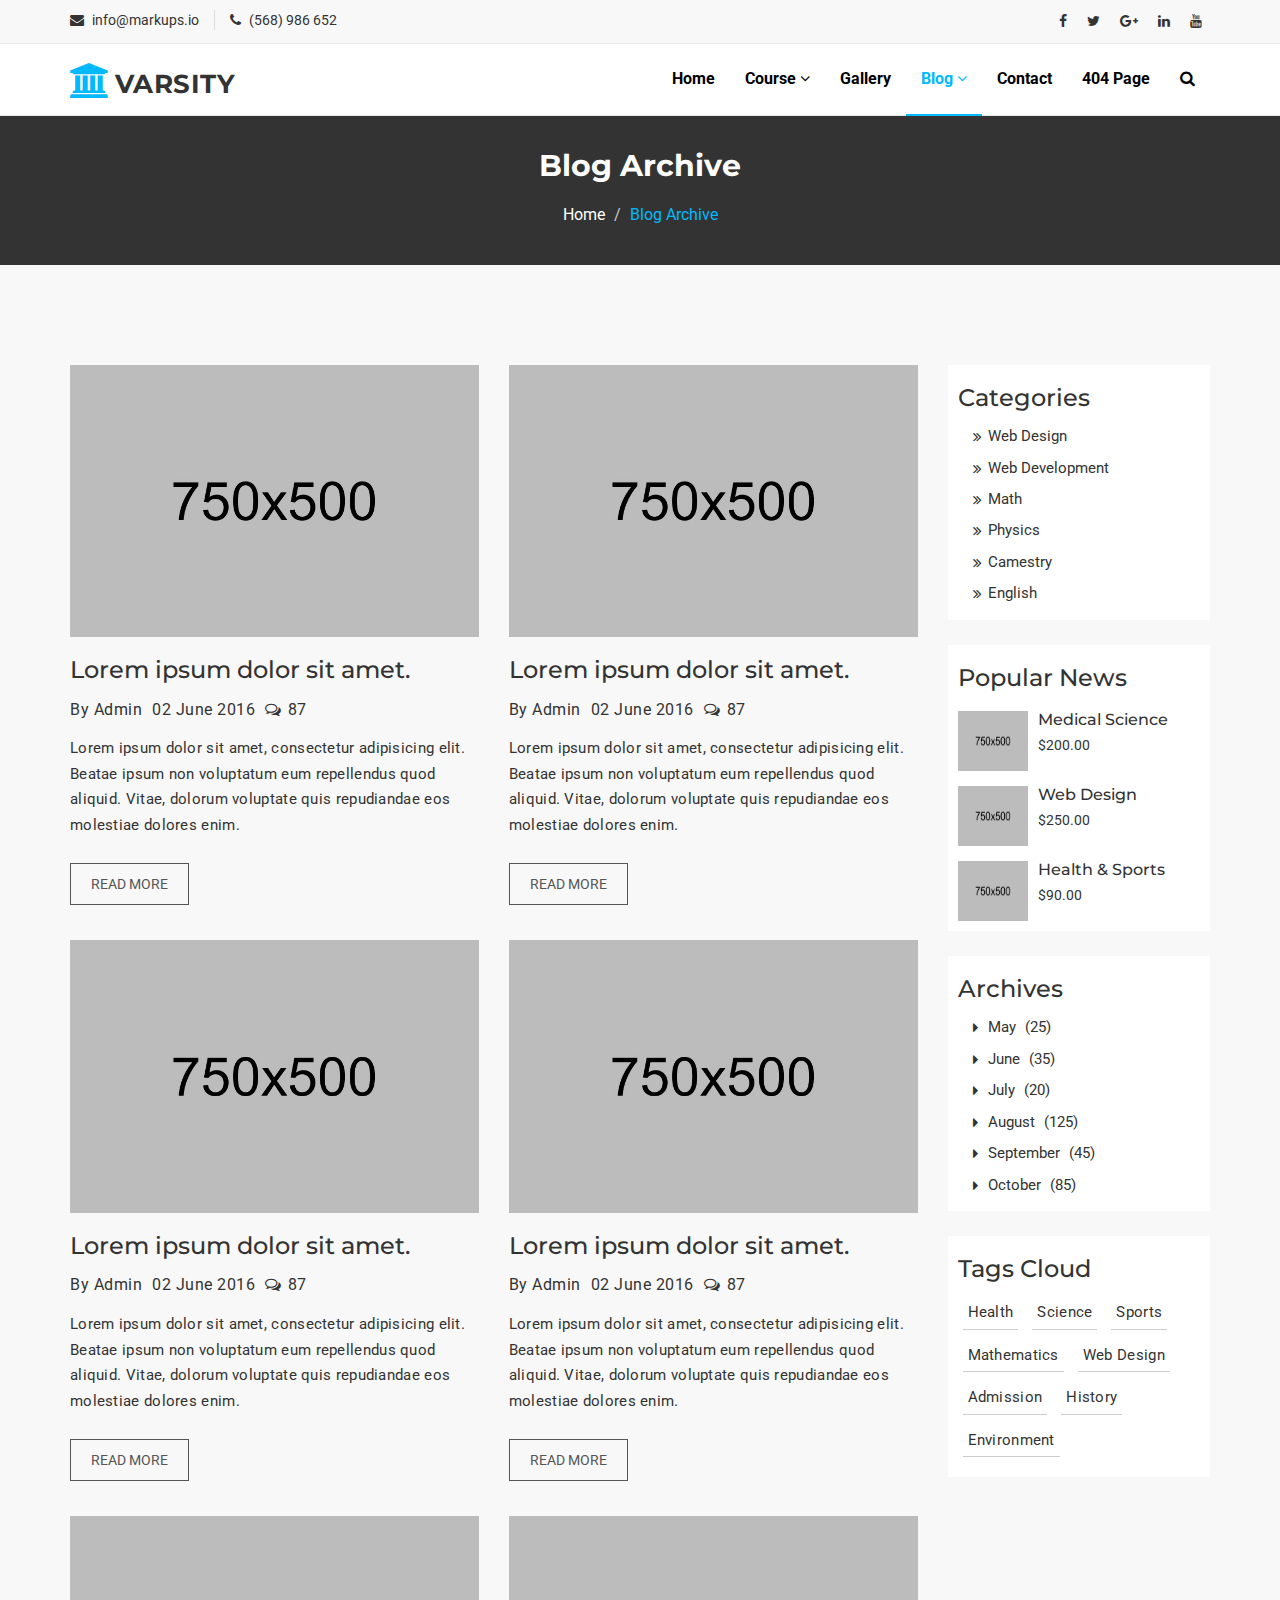
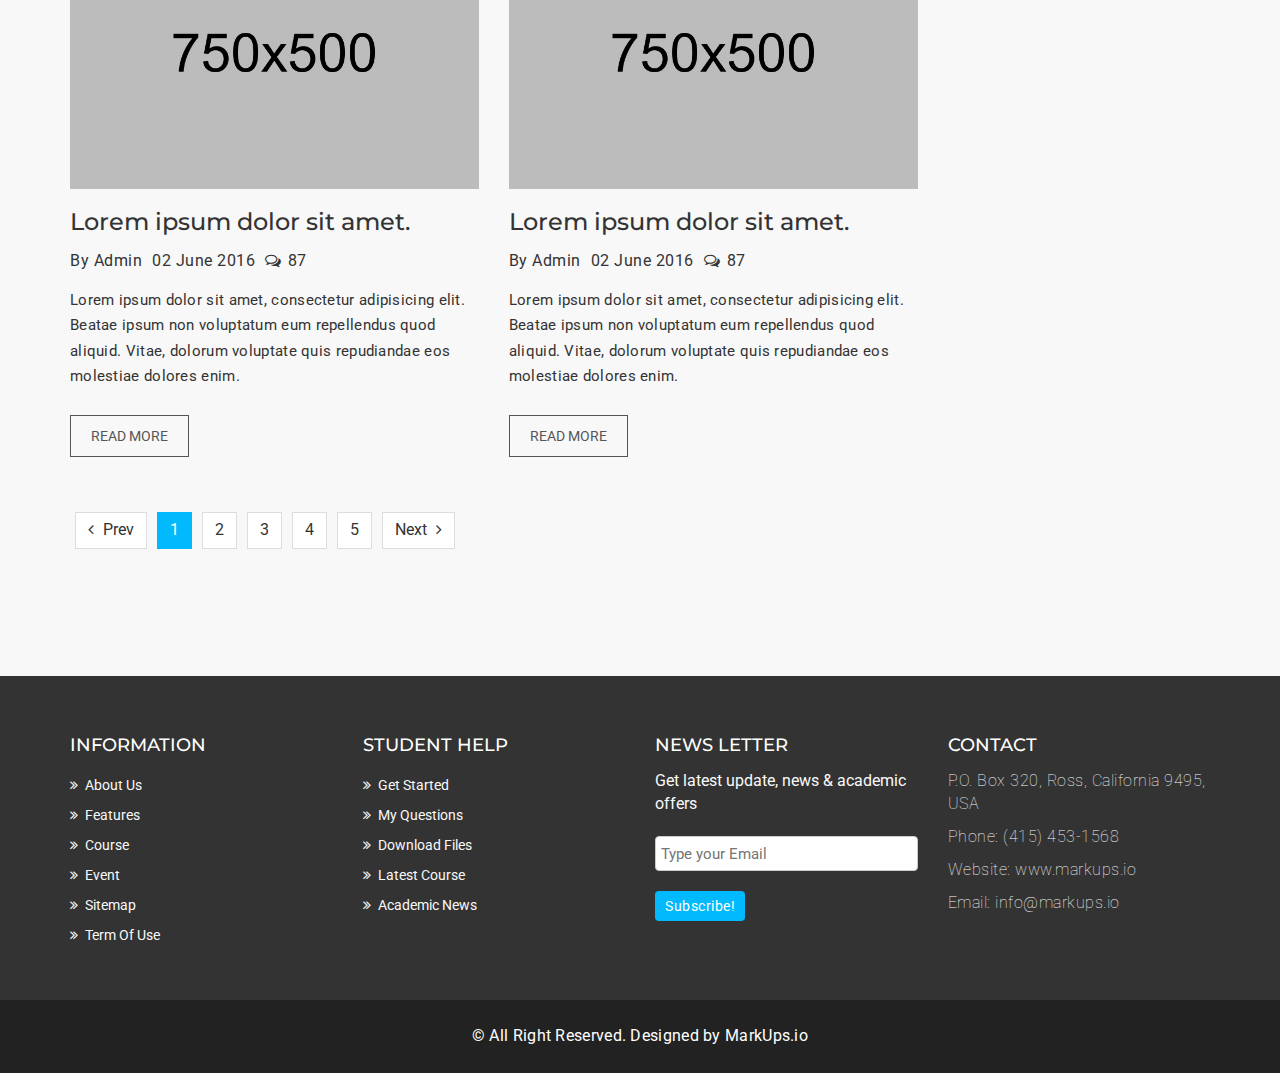
<file: blog-archive.html>
<!DOCTYPE html>
<html lang="en">
  <head>
    <meta charset="utf-8">
    <meta http-equiv="X-UA-Compatible" content="IE=edge">
    <meta name="viewport" content="width=device-width, initial-scale=1">    
    <title>Varsity | Blog</title>

    <!-- Favicon -->
    <link rel="shortcut icon" href="assets/img/favicon.ico" type="image/x-icon">

    <!-- Font awesome -->
    <link href="assets/css/font-awesome.css" rel="stylesheet">
    <!-- Bootstrap -->
    <link href="assets/css/bootstrap.css" rel="stylesheet">   
    <!-- Slick slider -->
    <link rel="stylesheet" type="text/css" href="assets/css/slick.css">          
    <!-- Fancybox slider -->
    <link rel="stylesheet" href="assets/css/jquery.fancybox.css" type="text/css" media="screen" /> 
    <!-- Theme color -->
    <link id="switcher" href="assets/css/theme-color/default-theme.css" rel="stylesheet">  

    <!-- Main style sheet -->
    <link href="assets/css/style.css" rel="stylesheet">    

   
    <!-- Google Fonts -->
    <link href='https://fonts.googleapis.com/css?family=Montserrat:400,700' rel='stylesheet' type='text/css'>
    <link href='https://fonts.googleapis.com/css?family=Roboto:400,400italic,300,300italic,500,700' rel='stylesheet' type='text/css'>
    

    <!-- HTML5 shim and Respond.js for IE8 support of HTML5 elements and media queries -->
    <!-- WARNING: Respond.js doesn't work if you view the page via file:// -->
    <!--[if lt IE 9]>
      <script src="https://oss.maxcdn.com/html5shiv/3.7.2/html5shiv.min.js"></script>
      <script src="https://oss.maxcdn.com/respond/1.4.2/respond.min.js"></script>
    <![endif]-->

  </head>
  <body>   
  
  <!--START SCROLL TOP BUTTON -->
    <a class="scrollToTop" href="#">
      <i class="fa fa-angle-up"></i>      
    </a>
  <!-- END SCROLL TOP BUTTON -->

  <!-- Start header  -->
  <header id="mu-header">
    <div class="container">
      <div class="row">
        <div class="col-lg-12 col-md-12">
          <div class="mu-header-area">
            <div class="row">
              <div class="col-lg-6 col-md-6 col-sm-6 col-xs-6">
                <div class="mu-header-top-left">
                  <div class="mu-top-email">
                    <i class="fa fa-envelope"></i>
                    <span>info@markups.io</span>
                  </div>
                  <div class="mu-top-phone">
                    <i class="fa fa-phone"></i>
                    <span>(568) 986 652</span>
                  </div>
                </div>
              </div>
              <div class="col-lg-6 col-md-6 col-sm-6 col-xs-6">
                <div class="mu-header-top-right">
                  <nav>
                    <ul class="mu-top-social-nav">
                      <li><a href="#"><span class="fa fa-facebook"></span></a></li>
                      <li><a href="#"><span class="fa fa-twitter"></span></a></li>
                      <li><a href="#"><span class="fa fa-google-plus"></span></a></li>
                      <li><a href="#"><span class="fa fa-linkedin"></span></a></li>
                      <li><a href="#"><span class="fa fa-youtube"></span></a></li>
                    </ul>
                  </nav>
                </div>
              </div>
            </div>
          </div>
        </div>
      </div>
    </div>
  </header>
  <!-- End header  -->
  <!-- Start menu -->
  <section id="mu-menu">
    <nav class="navbar navbar-default" role="navigation">  
      <div class="container">
        <div class="navbar-header">
          <!-- FOR MOBILE VIEW COLLAPSED BUTTON -->
          <button type="button" class="navbar-toggle collapsed" data-toggle="collapse" data-target="#navbar" aria-expanded="false" aria-controls="navbar">
            <span class="sr-only">Toggle navigation</span>
            <span class="icon-bar"></span>
            <span class="icon-bar"></span>
            <span class="icon-bar"></span>
          </button>
          <!-- LOGO -->              
          <!-- TEXT BASED LOGO -->
          <a class="navbar-brand" href="index.html"><i class="fa fa-university"></i><span>Varsity</span></a>
          <!-- IMG BASED LOGO  -->
          <!-- <a class="navbar-brand" href="index.html"><img src="assets/img/logo.png" alt="logo"></a> -->
        </div>
        <div id="navbar" class="navbar-collapse collapse">
          <ul id="top-menu" class="nav navbar-nav navbar-right main-nav">
            <li><a href="index.html">Home</a></li>            
            <li class="dropdown">
              <a href="#" class="dropdown-toggle" data-toggle="dropdown">Course <span class="fa fa-angle-down"></span></a>
              <ul class="dropdown-menu" role="menu">
                <li><a href="course.html">Course Archive</a></li>                
                <li><a href="course-detail.html">Course Detail</a></li>                
              </ul>
            </li>           
            <li><a href="gallery.html">Gallery</a></li>
            <li class="dropdown active">
              <a href="#" class="dropdown-toggle" data-toggle="dropdown">Blog <span class="fa fa-angle-down"></span></a>
              <ul class="dropdown-menu" role="menu">
                <li><a href="blog-archive.html">Blog Archive</a></li>                
                <li><a href="blog-single.html">Blog Single</a></li>                
              </ul>
            </li>            
            <li><a href="contact.html">Contact</a></li>
            <li><a href="404.html">404 Page</a></li>               
            <li><a href="#" id="mu-search-icon"><i class="fa fa-search"></i></a></li>
          </ul>                     
        </div><!--/.nav-collapse -->        
      </div>     
    </nav>
  </section>
  <!-- End menu -->
  <!-- Start search box -->
  <div id="mu-search">
    <div class="mu-search-area">      
      <button class="mu-search-close"><span class="fa fa-close"></span></button>
      <div class="container">
        <div class="row">
          <div class="col-md-12">            
            <form class="mu-search-form">
              <input type="search" placeholder="Type Your Keyword(s) & Hit Enter">
            </form>
          </div>
        </div>
      </div>
    </div>
  </div>
  <!-- End search box -->
 <!-- Page breadcrumb -->
 <section id="mu-page-breadcrumb">
   <div class="container">
     <div class="row">
       <div class="col-md-12">
         <div class="mu-page-breadcrumb-area">
           <h2>Blog Archive</h2>
           <ol class="breadcrumb">
            <li><a href="#">Home</a></li>            
            <li class="active">Blog Archive</li>
          </ol>
         </div>
       </div>
     </div>
   </div>
 </section>
 <!-- End breadcrumb -->
 <section id="mu-course-content">
   <div class="container">
     <div class="row">
       <div class="col-md-12">
         <div class="mu-course-content-area">
            <div class="row">
              <div class="col-md-9">
                <!-- start course content container -->
                <div class="mu-course-container mu-blog-archive">
                  <div class="row">
                    <div class="col-md-6 col-sm-6">
                      <article class="mu-blog-single-item">
                        <figure class="mu-blog-single-img">
                          <a href="#"><img src="assets/img/blog/blog-1.jpg" alt="img"></a>
                          <figcaption class="mu-blog-caption">
                            <h3><a href="#">Lorem ipsum dolor sit amet.</a></h3>
                          </figcaption>                      
                        </figure>
                        <div class="mu-blog-meta">
                          <a href="#">By Admin</a>
                          <a href="#">02 June 2016</a>
                          <span><i class="fa fa-comments-o"></i>87</span>
                        </div>
                        <div class="mu-blog-description">
                          <p>Lorem ipsum dolor sit amet, consectetur adipisicing elit. Beatae ipsum non voluptatum eum repellendus quod aliquid. Vitae, dolorum voluptate quis repudiandae eos molestiae dolores enim.</p>
                          <a class="mu-read-more-btn" href="#">Read More</a>
                        </div>
                      </article> 
                    </div>                  
                    <div class="col-md-6 col-sm-6">
                      <article class="mu-blog-single-item">
                        <figure class="mu-blog-single-img">
                          <a href="#"><img src="assets/img/blog/blog-2.jpg" alt="img"></a>
                          <figcaption class="mu-blog-caption">
                            <h3><a href="#">Lorem ipsum dolor sit amet.</a></h3>
                          </figcaption>                      
                        </figure>
                        <div class="mu-blog-meta">
                          <a href="#">By Admin</a>
                          <a href="#">02 June 2016</a>
                          <span><i class="fa fa-comments-o"></i>87</span>
                        </div>
                        <div class="mu-blog-description">
                          <p>Lorem ipsum dolor sit amet, consectetur adipisicing elit. Beatae ipsum non voluptatum eum repellendus quod aliquid. Vitae, dolorum voluptate quis repudiandae eos molestiae dolores enim.</p>
                          <a class="mu-read-more-btn" href="#">Read More</a>
                        </div>
                      </article>
                    </div>
                   <div class="col-md-6 col-sm-6">
                      <article class="mu-blog-single-item">
                        <figure class="mu-blog-single-img">
                          <a href="#"><img src="assets/img/blog/blog-3.jpg" alt="img"></a>
                          <figcaption class="mu-blog-caption">
                            <h3><a href="#">Lorem ipsum dolor sit amet.</a></h3>
                          </figcaption>                      
                        </figure>
                        <div class="mu-blog-meta">
                          <a href="#">By Admin</a>
                          <a href="#">02 June 2016</a>
                          <span><i class="fa fa-comments-o"></i>87</span>
                        </div>
                        <div class="mu-blog-description">
                          <p>Lorem ipsum dolor sit amet, consectetur adipisicing elit. Beatae ipsum non voluptatum eum repellendus quod aliquid. Vitae, dolorum voluptate quis repudiandae eos molestiae dolores enim.</p>
                          <a class="mu-read-more-btn" href="#">Read More</a>
                        </div>
                      </article>
                    </div>
                    <div class="col-md-6 col-sm-6">
                      <article class="mu-blog-single-item">
                        <figure class="mu-blog-single-img">
                          <a href="#"><img src="assets/img/blog/blog-1.jpg" alt="img"></a>
                          <figcaption class="mu-blog-caption">
                            <h3><a href="#">Lorem ipsum dolor sit amet.</a></h3>
                          </figcaption>                      
                        </figure>
                        <div class="mu-blog-meta">
                          <a href="#">By Admin</a>
                          <a href="#">02 June 2016</a>
                          <span><i class="fa fa-comments-o"></i>87</span>
                        </div>
                        <div class="mu-blog-description">
                          <p>Lorem ipsum dolor sit amet, consectetur adipisicing elit. Beatae ipsum non voluptatum eum repellendus quod aliquid. Vitae, dolorum voluptate quis repudiandae eos molestiae dolores enim.</p>
                          <a class="mu-read-more-btn" href="#">Read More</a>
                        </div>
                      </article>
                    </div>
                    <div class="col-md-6 col-sm-6">
                      <article class="mu-blog-single-item">
                        <figure class="mu-blog-single-img">
                          <a href="#"><img src="assets/img/blog/blog-2.jpg" alt="img"></a>
                          <figcaption class="mu-blog-caption">
                            <h3><a href="#">Lorem ipsum dolor sit amet.</a></h3>
                          </figcaption>                      
                        </figure>
                        <div class="mu-blog-meta">
                          <a href="#">By Admin</a>
                          <a href="#">02 June 2016</a>
                          <span><i class="fa fa-comments-o"></i>87</span>
                        </div>
                        <div class="mu-blog-description">
                          <p>Lorem ipsum dolor sit amet, consectetur adipisicing elit. Beatae ipsum non voluptatum eum repellendus quod aliquid. Vitae, dolorum voluptate quis repudiandae eos molestiae dolores enim.</p>
                          <a class="mu-read-more-btn" href="#">Read More</a>
                        </div>
                      </article>
                    </div>
                    <div class="col-md-6 col-sm-6">
                      <article class="mu-blog-single-item">
                        <figure class="mu-blog-single-img">
                          <a href="#"><img src="assets/img/blog/blog-3.jpg" alt="img"></a>
                          <figcaption class="mu-blog-caption">
                            <h3><a href="#">Lorem ipsum dolor sit amet.</a></h3>
                          </figcaption>                      
                        </figure>
                        <div class="mu-blog-meta">
                          <a href="#">By Admin</a>
                          <a href="#">02 June 2016</a>
                          <span><i class="fa fa-comments-o"></i>87</span>
                        </div>
                        <div class="mu-blog-description">
                          <p>Lorem ipsum dolor sit amet, consectetur adipisicing elit. Beatae ipsum non voluptatum eum repellendus quod aliquid. Vitae, dolorum voluptate quis repudiandae eos molestiae dolores enim.</p>
                          <a class="mu-read-more-btn" href="#">Read More</a>
                        </div>
                      </article>
                    </div>
                  </div>
                </div>
                <!-- end course content container -->
                <!-- start course pagination -->
                <div class="mu-pagination">
                  <nav>
                    <ul class="pagination">
                      <li>
                        <a href="#" aria-label="Previous">
                          <span class="fa fa-angle-left"></span> Prev 
                        </a>
                      </li>
                      <li class="active"><a href="#">1</a></li>
                      <li><a href="#">2</a></li>
                      <li><a href="#">3</a></li>
                      <li><a href="#">4</a></li>
                      <li><a href="#">5</a></li>
                      <li>
                        <a href="#" aria-label="Next">
                         Next <span class="fa fa-angle-right"></span>
                        </a>
                      </li>
                    </ul>
                  </nav>
                </div>
                <!-- end course pagination -->
              </div>
              <div class="col-md-3">
                <!-- start sidebar -->
                <aside class="mu-sidebar">
                  <!-- start single sidebar -->
                  <div class="mu-single-sidebar">
                    <h3>Categories</h3>
                    <ul class="mu-sidebar-catg">
                      <li><a href="#">Web Design</a></li>
                      <li><a href="">Web Development</a></li>
                      <li><a href="">Math</a></li>
                      <li><a href="">Physics</a></li>
                      <li><a href="">Camestry</a></li>
                      <li><a href="">English</a></li>
                    </ul>
                  </div>
                  <!-- end single sidebar -->
                  <!-- start single sidebar -->
                  <div class="mu-single-sidebar">
                    <h3>Popular News</h3>
                    <div class="mu-sidebar-popular-courses">
                      <div class="media">
                        <div class="media-left">
                          <a href="#">
                            <img class="media-object" src="assets/img/courses/1.jpg" alt="img">
                          </a>
                        </div>
                        <div class="media-body">
                          <h4 class="media-heading"><a href="#">Medical Science</a></h4>                      
                          <span class="popular-course-price">$200.00</span>
                        </div>
                      </div>
                      <div class="media">
                        <div class="media-left">
                          <a href="#">
                            <img class="media-object" src="assets/img/courses/2.jpg" alt="img">
                          </a>
                        </div>
                        <div class="media-body">
                          <h4 class="media-heading"><a href="#">Web Design</a></h4>                      
                          <span class="popular-course-price">$250.00</span>
                        </div>
                      </div>
                      <div class="media">
                        <div class="media-left">
                          <a href="#">
                            <img class="media-object" src="assets/img/courses/3.jpg" alt="img">
                          </a>
                        </div>
                        <div class="media-body">
                          <h4 class="media-heading"><a href="#">Health & Sports</a></h4>                      
                          <span class="popular-course-price">$90.00</span>
                        </div>
                      </div>
                    </div>
                  </div>
                  <!-- end single sidebar -->
                  <!-- start single sidebar -->
                  <div class="mu-single-sidebar">
                    <h3>Archives</h3>
                    <ul class="mu-sidebar-catg mu-sidebar-archives">
                      <li><a href="#">May <span>(25)</span></a></li>
                      <li><a href="">June <span>(35)</span></a></li>
                      <li><a href="">July <span>(20)</span></a></li>
                      <li><a href="">August <span>(125)</span></a></li>
                      <li><a href="">September <span>(45)</span></a></li>
                      <li><a href="">October <span>(85)</span></a></li>
                    </ul>
                  </div>
                  <!-- end single sidebar -->
                  <!-- start single sidebar -->
                  <div class="mu-single-sidebar">
                    <h3>Tags Cloud</h3>
                    <div class="tag-cloud">
                      <a href="#">Health</a>
                      <a href="#">Science</a>
                      <a href="#">Sports</a>
                      <a href="#">Mathematics</a>
                      <a href="#">Web Design</a>
                      <a href="#">Admission</a>
                      <a href="#">History</a>
                      <a href="#">Environment</a>
                    </div>
                  </div>
                  <!-- end single sidebar -->
                </aside>
                <!-- / end sidebar -->
             </div>
           </div>
         </div>
       </div>
     </div>
   </div>
 </section>

  <!-- Start footer -->
  <footer id="mu-footer">
    <!-- start footer top -->
    <div class="mu-footer-top">
      <div class="container">
        <div class="mu-footer-top-area">
          <div class="row">
            <div class="col-lg-3 col-md-3 col-sm-3">
              <div class="mu-footer-widget">
                <h4>Information</h4>
                <ul>
                  <li><a href="#">About Us</a></li>
                  <li><a href="">Features</a></li>
                  <li><a href="">Course</a></li>
                  <li><a href="">Event</a></li>
                  <li><a href="">Sitemap</a></li>
                  <li><a href="">Term Of Use</a></li>
                </ul>
              </div>
            </div>
            <div class="col-lg-3 col-md-3 col-sm-3">
              <div class="mu-footer-widget">
                <h4>Student Help</h4>
                <ul>
                  <li><a href="">Get Started</a></li>
                  <li><a href="#">My Questions</a></li>
                  <li><a href="">Download Files</a></li>
                  <li><a href="">Latest Course</a></li>
                  <li><a href="">Academic News</a></li>                  
                </ul>
              </div>
            </div>
            <div class="col-lg-3 col-md-3 col-sm-3">
              <div class="mu-footer-widget">
                <h4>News letter</h4>
                <p>Get latest update, news & academic offers</p>
                <form class="mu-subscribe-form">
                  <input type="email" placeholder="Type your Email">
                  <button class="mu-subscribe-btn" type="submit">Subscribe!</button>
                </form>               
              </div>
            </div>
            <div class="col-lg-3 col-md-3 col-sm-3">
              <div class="mu-footer-widget">
                <h4>Contact</h4>
                <address>
                  <p>P.O. Box 320, Ross, California 9495, USA</p>
                  <p>Phone: (415) 453-1568 </p>
                  <p>Website: www.markups.io</p>
                  <p>Email: info@markups.io</p>
                </address>
              </div>
            </div>
          </div>
        </div>
      </div>
    </div>
    <!-- end footer top -->
    <!-- start footer bottom -->
    <div class="mu-footer-bottom">
      <div class="container">
        <div class="mu-footer-bottom-area">
          <p>&copy; All Right Reserved. Designed by <a href="http://www.markups.io/" rel="nofollow">MarkUps.io</a></p>
        </div>
      </div>
    </div>
    <!-- end footer bottom -->
  </footer>
  <!-- End footer -->





  
  <!-- jQuery library -->
  <script src="assets/js/jquery.min.js"></script>  
  <!-- Include all compiled plugins (below), or include individual files as needed -->
  <script src="assets/js/bootstrap.js"></script>   
  <!-- Slick slider -->
  <script type="text/javascript" src="assets/js/slick.js"></script>
  <!-- Counter -->
  <script type="text/javascript" src="assets/js/waypoints.js"></script>
  <script type="text/javascript" src="assets/js/jquery.counterup.js"></script>  
  <!-- Mixit slider -->
  <script type="text/javascript" src="assets/js/jquery.mixitup.js"></script>
  <!-- Add fancyBox -->        
  <script type="text/javascript" src="assets/js/jquery.fancybox.pack.js"></script>

  <!-- Custom js -->
  <script src="assets/js/custom.js"></script> 

  </body>
</html>
</file>
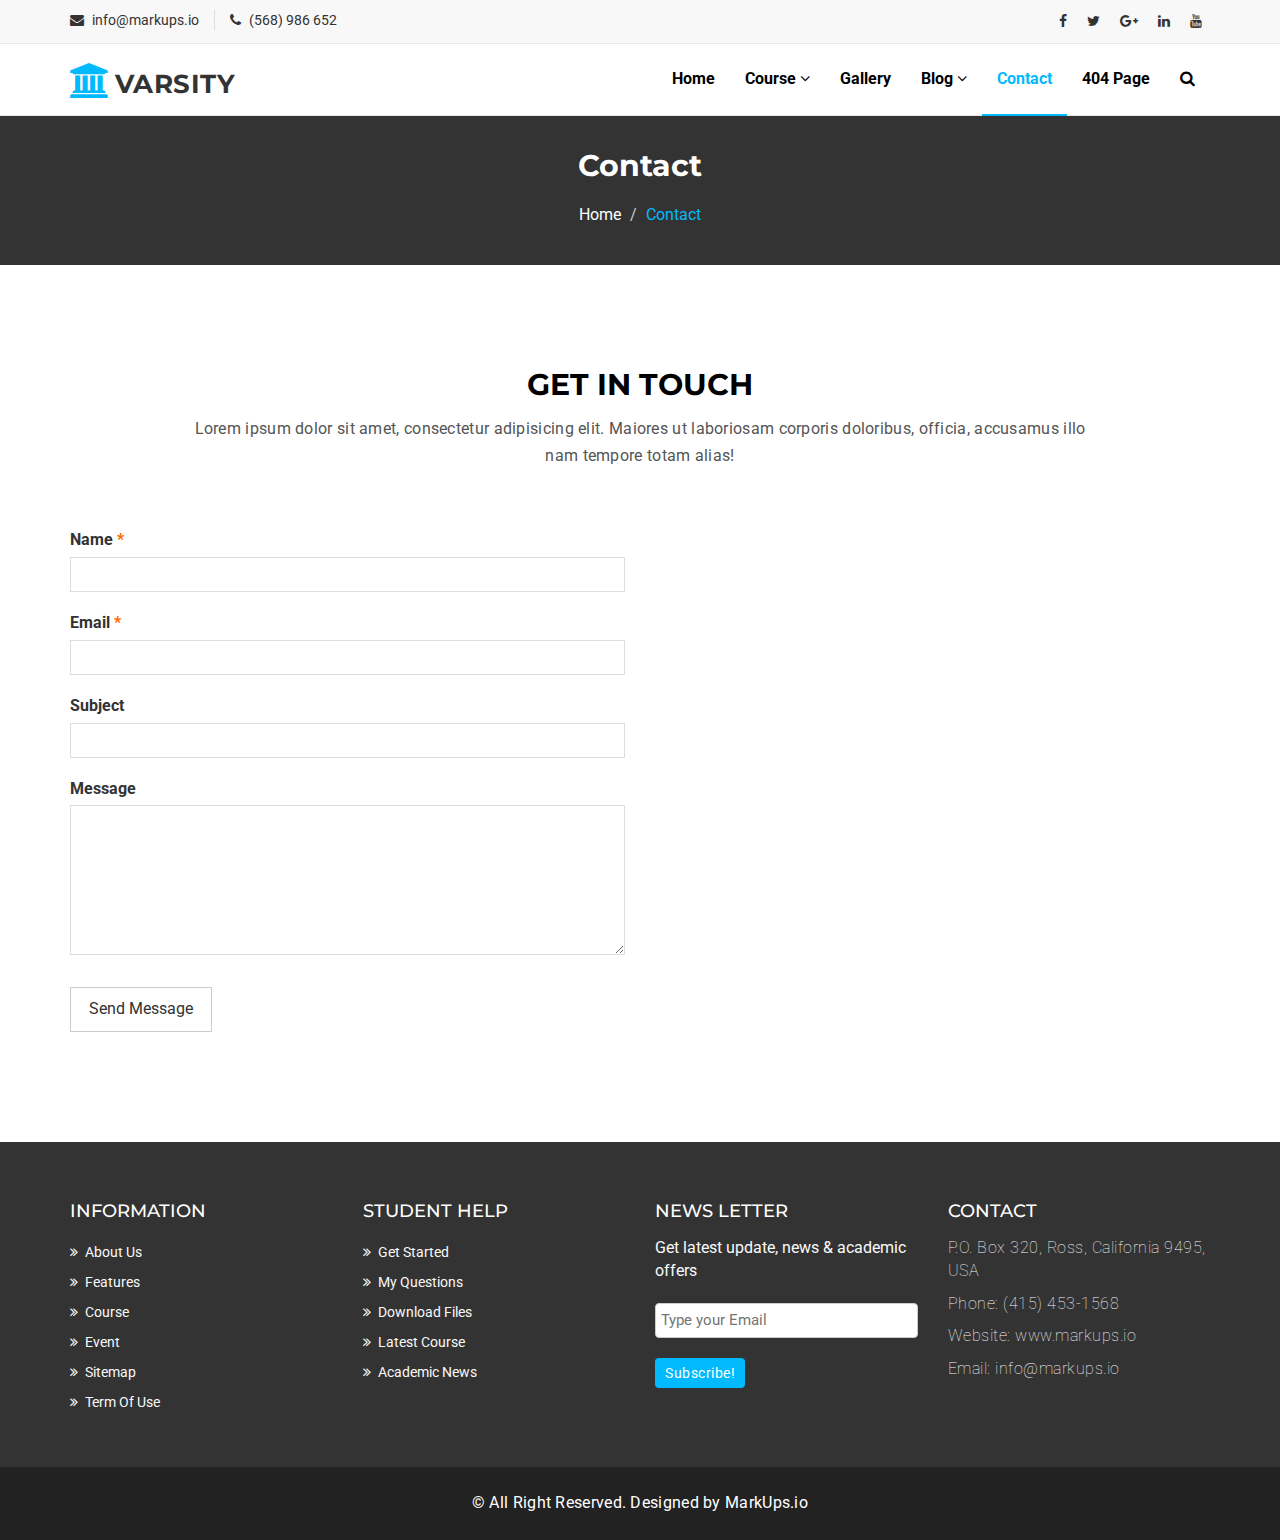
<file: contact.html>
<!DOCTYPE html>
<html lang="en">
  <head>
    <meta charset="utf-8">
    <meta http-equiv="X-UA-Compatible" content="IE=edge">
    <meta name="viewport" content="width=device-width, initial-scale=1">    
    <title>Varsity | Contact</title>

    <!-- Favicon -->
    <link rel="shortcut icon" href="assets/img/favicon.ico" type="image/x-icon">

    <!-- Font awesome -->
    <link href="assets/css/font-awesome.css" rel="stylesheet">
    <!-- Bootstrap -->
    <link href="assets/css/bootstrap.css" rel="stylesheet">   
    <!-- Slick slider -->
    <link rel="stylesheet" type="text/css" href="assets/css/slick.css">          
    <!-- Fancybox slider -->
    <link rel="stylesheet" href="assets/css/jquery.fancybox.css" type="text/css" media="screen" /> 
    <!-- Theme color -->
    <link id="switcher" href="assets/css/theme-color/default-theme.css" rel="stylesheet">    

    <!-- Main style sheet -->
    <link href="assets/css/style.css" rel="stylesheet">    

   
    <!-- Google Fonts -->
    <link href='https://fonts.googleapis.com/css?family=Montserrat:400,700' rel='stylesheet' type='text/css'>
    <link href='https://fonts.googleapis.com/css?family=Roboto:400,400italic,300,300italic,500,700' rel='stylesheet' type='text/css'>
    

    <!-- HTML5 shim and Respond.js for IE8 support of HTML5 elements and media queries -->
    <!-- WARNING: Respond.js doesn't work if you view the page via file:// -->
    <!--[if lt IE 9]>
      <script src="https://oss.maxcdn.com/html5shiv/3.7.2/html5shiv.min.js"></script>
      <script src="https://oss.maxcdn.com/respond/1.4.2/respond.min.js"></script>
    <![endif]-->

  </head>
  <body>
  
  <!--START SCROLL TOP BUTTON -->
    <a class="scrollToTop" href="#">
      <i class="fa fa-angle-up"></i>      
    </a>
  <!-- END SCROLL TOP BUTTON -->

  <!-- Start header  -->
  <header id="mu-header">
    <div class="container">
      <div class="row">
        <div class="col-lg-12 col-md-12">
          <div class="mu-header-area">
            <div class="row">
              <div class="col-lg-6 col-md-6 col-sm-6 col-xs-6">
                <div class="mu-header-top-left">
                  <div class="mu-top-email">
                    <i class="fa fa-envelope"></i>
                    <span>info@markups.io</span>
                  </div>
                  <div class="mu-top-phone">
                    <i class="fa fa-phone"></i>
                    <span>(568) 986 652</span>
                  </div>
                </div>
              </div>
              <div class="col-lg-6 col-md-6 col-sm-6 col-xs-6">
                <div class="mu-header-top-right">
                  <nav>
                    <ul class="mu-top-social-nav">
                      <li><a href="#"><span class="fa fa-facebook"></span></a></li>
                      <li><a href="#"><span class="fa fa-twitter"></span></a></li>
                      <li><a href="#"><span class="fa fa-google-plus"></span></a></li>
                      <li><a href="#"><span class="fa fa-linkedin"></span></a></li>
                      <li><a href="#"><span class="fa fa-youtube"></span></a></li>
                    </ul>
                  </nav>
                </div>
              </div>
            </div>
          </div>
        </div>
      </div>
    </div>
  </header>
  <!-- End header  -->
  <!-- Start menu -->
  <section id="mu-menu">
    <nav class="navbar navbar-default" role="navigation">  
      <div class="container">
        <div class="navbar-header">
          <!-- FOR MOBILE VIEW COLLAPSED BUTTON -->
          <button type="button" class="navbar-toggle collapsed" data-toggle="collapse" data-target="#navbar" aria-expanded="false" aria-controls="navbar">
            <span class="sr-only">Toggle navigation</span>
            <span class="icon-bar"></span>
            <span class="icon-bar"></span>
            <span class="icon-bar"></span>
          </button>
          <!-- LOGO -->              
          <!-- TEXT BASED LOGO -->
          <a class="navbar-brand" href="index.html"><i class="fa fa-university"></i><span>Varsity</span></a>
          <!-- IMG BASED LOGO  -->
          <!-- <a class="navbar-brand" href="index.html"><img src="assets/img/logo.png" alt="logo"></a> -->
        </div>
        <div id="navbar" class="navbar-collapse collapse">
          <ul id="top-menu" class="nav navbar-nav navbar-right main-nav">
            <li><a href="index.html">Home</a></li>            
            <li class="dropdown">
              <a href="#" class="dropdown-toggle" data-toggle="dropdown">Course <span class="fa fa-angle-down"></span></a>
              <ul class="dropdown-menu" role="menu">
                <li><a href="course.html">Course Archive</a></li>                
                <li><a href="course-detail.html">Course Detail</a></li>                
              </ul>
            </li>           
            <li><a href="gallery.html">Gallery</a></li>
            <li class="dropdown">
              <a href="#" class="dropdown-toggle" data-toggle="dropdown">Blog <span class="fa fa-angle-down"></span></a>
              <ul class="dropdown-menu" role="menu">
                <li><a href="blog-archive.html">Blog Archive</a></li>                
                <li><a href="blog-single.html">Blog Single</a></li>                
              </ul>
            </li>            
            <li class="active"><a href="contact.html">Contact</a></li>
            <li><a href="404.html">404 Page</a></li>               
            <li><a href="#" id="mu-search-icon"><i class="fa fa-search"></i></a></li>
          </ul>                   
        </div><!--/.nav-collapse -->        
      </div>     
    </nav>
  </section>
  <!-- End menu -->
  <!-- Start search box -->
  <div id="mu-search">
    <div class="mu-search-area">      
      <button class="mu-search-close"><span class="fa fa-close"></span></button>
      <div class="container">
        <div class="row">
          <div class="col-md-12">            
            <form class="mu-search-form">
             <input type="search" placeholder="Type Your Keyword(s) & Hit Enter">
            </form>
          </div>
        </div>
      </div>
    </div>
  </div>
  <!-- End search box -->
 <!-- Page breadcrumb -->
 <section id="mu-page-breadcrumb">
   <div class="container">
     <div class="row">
       <div class="col-md-12">
         <div class="mu-page-breadcrumb-area">
           <h2>Contact</h2>
           <ol class="breadcrumb">
            <li><a href="#">Home</a></li>            
            <li class="active">Contact</li>
          </ol>
         </div>
       </div>
     </div>
   </div>
 </section>
 <!-- End breadcrumb -->

 <!-- Start contact  -->
 <section id="mu-contact">
   <div class="container">
     <div class="row">
       <div class="col-md-12">
         <div class="mu-contact-area">
          <!-- start title -->
          <div class="mu-title">
            <h2>Get in Touch</h2>
            <p>Lorem ipsum dolor sit amet, consectetur adipisicing elit. Maiores ut laboriosam corporis doloribus, officia, accusamus illo nam tempore totam alias!</p>
          </div>
          <!-- end title -->
          <!-- start contact content -->
          <div class="mu-contact-content">           
            <div class="row">
              <div class="col-md-6">
                <div class="mu-contact-left">
                  <form class="contactform">                  
                    <p class="comment-form-author">
                      <label for="author">Name <span class="required">*</span></label>
                      <input type="text" required="required" size="30" value="" name="author">
                    </p>
                    <p class="comment-form-email">
                      <label for="email">Email <span class="required">*</span></label>
                      <input type="email" required="required" aria-required="true" value="" name="email">
                    </p>
                    <p class="comment-form-url">
                      <label for="subject">Subject</label>
                      <input type="text" name="subject">  
                    </p>
                    <p class="comment-form-comment">
                      <label for="comment">Message</label>
                      <textarea required="required" aria-required="true" rows="8" cols="45" name="comment"></textarea>
                    </p>                
                    <p class="form-submit">
                      <input type="submit" value="Send Message" class="mu-post-btn" name="submit">
                    </p>        
                  </form>
                </div>
              </div>
              <div class="col-md-6">
                <div class="mu-contact-right">
                  <iframe src="https://www.google.com/maps/embed?pb=!1m23!1m12!1m3!1d6249.345033302234!2d-80.02791918555701!3d40.45935344513505!2m3!1f0!2f0!3f0!3m2!1i1024!2i768!4f13.1!4m8!3e6!4m0!4m5!1s0x8834f411a7b748bd%3A0xaec8197db3de9a9e!2sCalifornia-Kirkbride%2C+Pittsburgh%2C+PA%2C+USA!3m2!1d40.4600435!2d-80.0213538!5e0!3m2!1sen!2sbd!4v1464270878470" width="100%" height="450" frameborder="0" style="border:0" allowfullscreen></iframe>
                </div>
              </div>
            </div>
          </div>
          <!-- end contact content -->
         </div>
       </div>
     </div>
   </div>
 </section>
 <!-- End contact  -->
 

  <!-- Start footer -->
  <footer id="mu-footer">
    <!-- start footer top -->
    <div class="mu-footer-top">
      <div class="container">
        <div class="mu-footer-top-area">
          <div class="row">
            <div class="col-lg-3 col-md-3 col-sm-3">
              <div class="mu-footer-widget">
                <h4>Information</h4>
                <ul>
                  <li><a href="#">About Us</a></li>
                  <li><a href="">Features</a></li>
                  <li><a href="">Course</a></li>
                  <li><a href="">Event</a></li>
                  <li><a href="">Sitemap</a></li>
                  <li><a href="">Term Of Use</a></li>
                </ul>
              </div>
            </div>
            <div class="col-lg-3 col-md-3 col-sm-3">
              <div class="mu-footer-widget">
                <h4>Student Help</h4>
                <ul>
                  <li><a href="">Get Started</a></li>
                  <li><a href="#">My Questions</a></li>
                  <li><a href="">Download Files</a></li>
                  <li><a href="">Latest Course</a></li>
                  <li><a href="">Academic News</a></li>                  
                </ul>
              </div>
            </div>
            <div class="col-lg-3 col-md-3 col-sm-3">
              <div class="mu-footer-widget">
                <h4>News letter</h4>
                <p>Get latest update, news & academic offers</p>
                <form class="mu-subscribe-form">
                  <input type="email" placeholder="Type your Email">
                  <button class="mu-subscribe-btn" type="submit">Subscribe!</button>
                </form>               
              </div>
            </div>
            <div class="col-lg-3 col-md-3 col-sm-3">
              <div class="mu-footer-widget">
                <h4>Contact</h4>
                <address>
                  <p>P.O. Box 320, Ross, California 9495, USA</p>
                  <p>Phone: (415) 453-1568 </p>
                  <p>Website: www.markups.io</p>
                  <p>Email: info@markups.io</p>
                </address>
              </div>
            </div>
          </div>
        </div>
      </div>
    </div>
    <!-- end footer top -->
    <!-- start footer bottom -->
    <div class="mu-footer-bottom">
      <div class="container">
        <div class="mu-footer-bottom-area">
          <p>&copy; All Right Reserved. Designed by <a href="http://www.markups.io/" rel="nofollow">MarkUps.io</a></p>
        </div>
      </div>
    </div>
    <!-- end footer bottom -->
  </footer>
  <!-- End footer -->





  
  <!-- jQuery library -->
  <script src="assets/js/jquery.min.js"></script>  
  <!-- Include all compiled plugins (below), or include individual files as needed -->
  <script src="assets/js/bootstrap.js"></script>   
  <!-- Slick slider -->
  <script type="text/javascript" src="assets/js/slick.js"></script>
  <!-- Counter -->
  <script type="text/javascript" src="assets/js/waypoints.js"></script>
  <script type="text/javascript" src="assets/js/jquery.counterup.js"></script>  
  <!-- Mixit slider -->
  <script type="text/javascript" src="assets/js/jquery.mixitup.js"></script>
  <!-- Add fancyBox -->        
  <script type="text/javascript" src="assets/js/jquery.fancybox.pack.js"></script>

  <!-- Custom js -->
  <script src="assets/js/custom.js"></script> 

  </body>
</html>
</file>
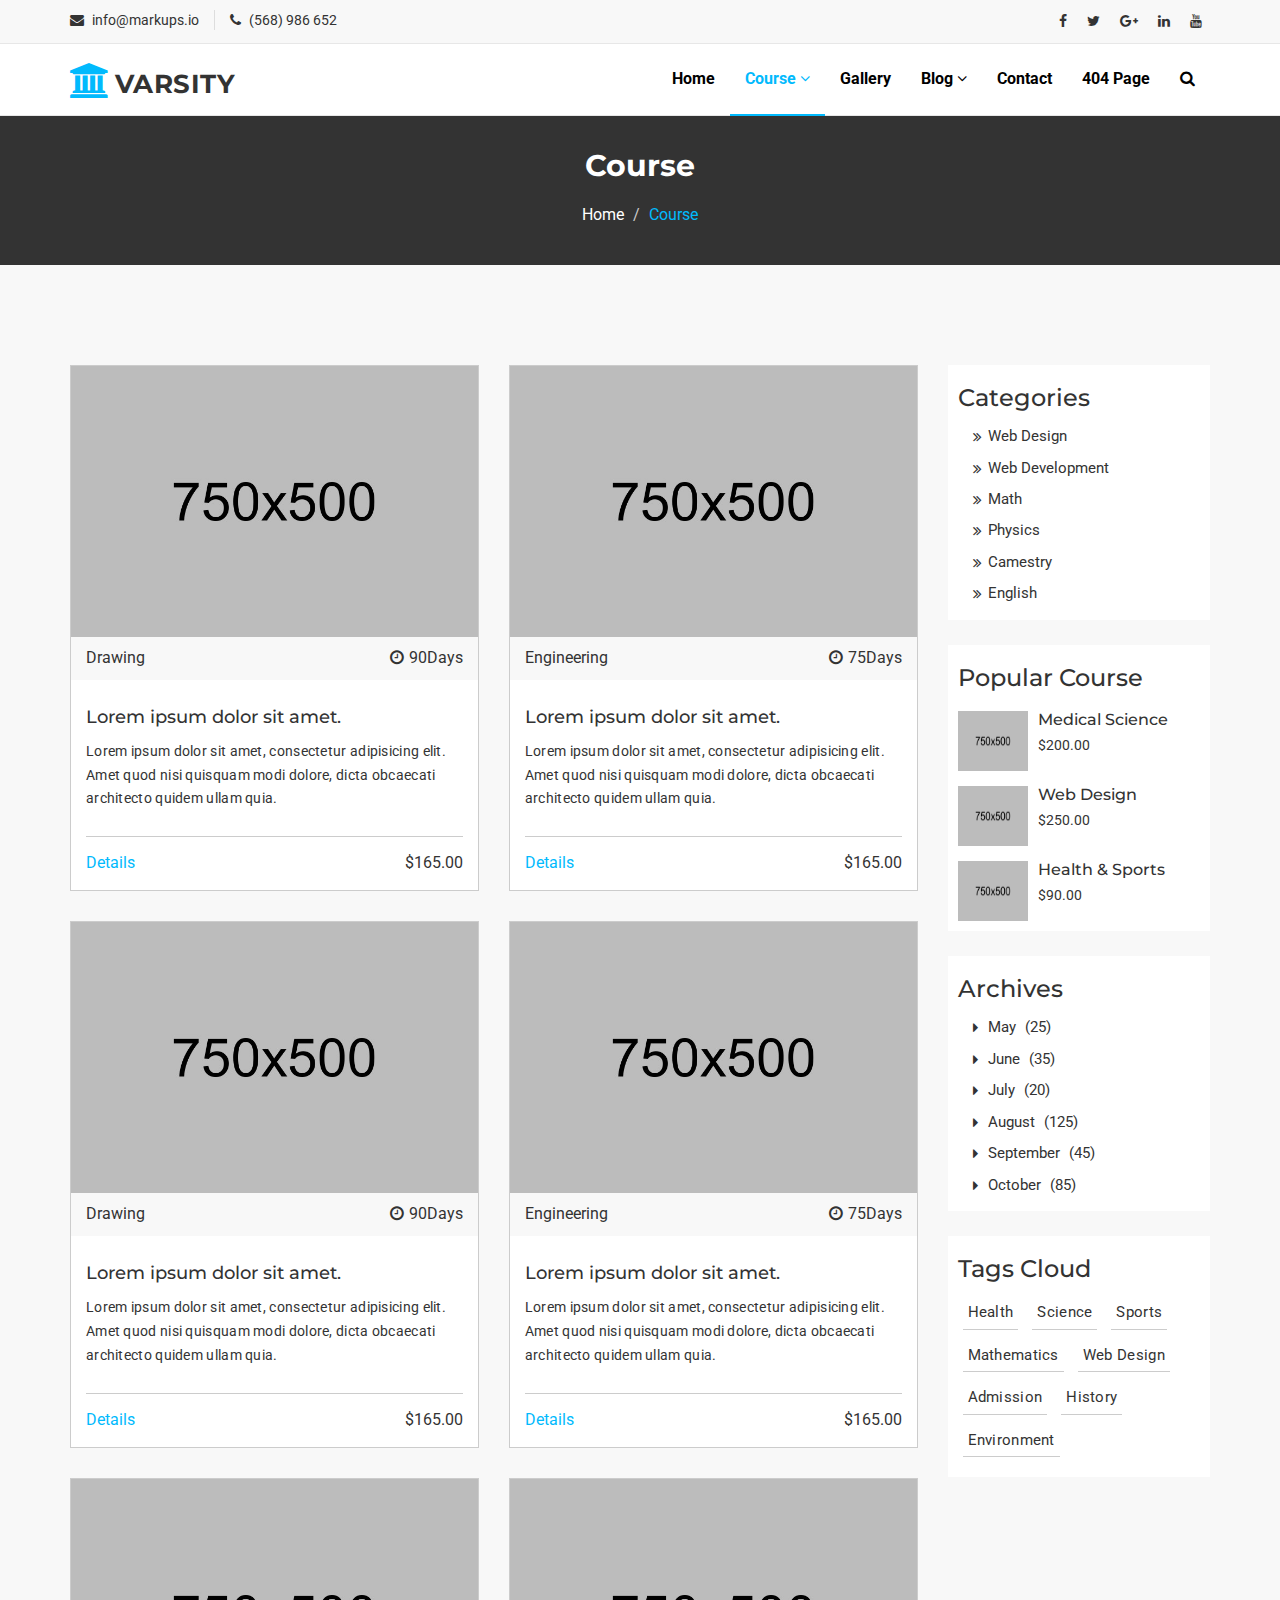
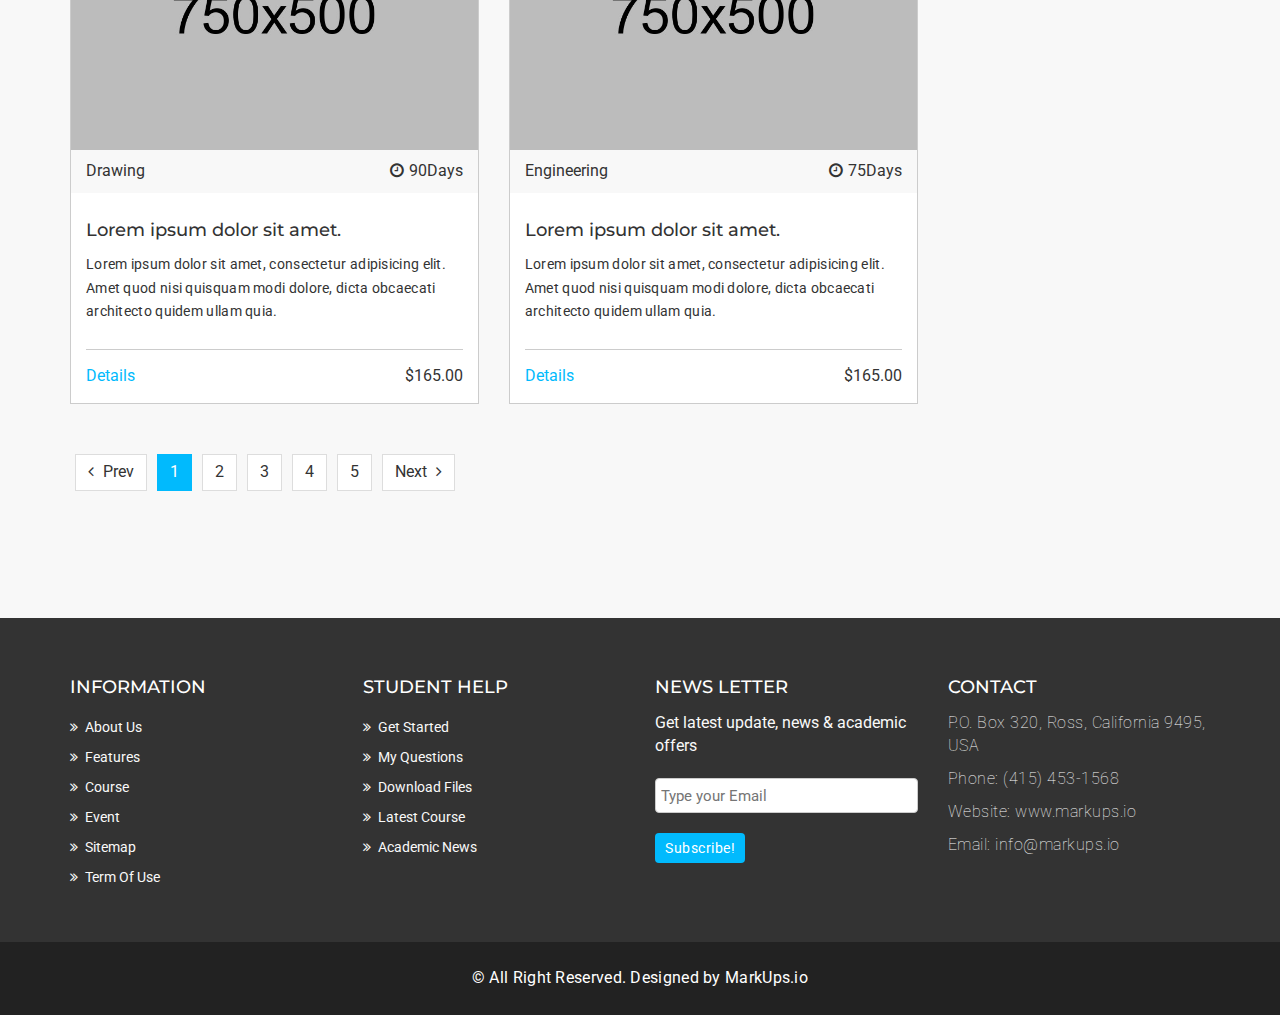
<file: course.html>
<!DOCTYPE html>
<html lang="en">
  <head>
    <meta charset="utf-8">
    <meta http-equiv="X-UA-Compatible" content="IE=edge">
    <meta name="viewport" content="width=device-width, initial-scale=1">    
    <title>Varsity | Course</title>

    <!-- Favicon -->
    <link rel="shortcut icon" href="assets/img/favicon.ico" type="image/x-icon">

    <!-- Font awesome -->
    <link href="assets/css/font-awesome.css" rel="stylesheet">
    <!-- Bootstrap -->
    <link href="assets/css/bootstrap.css" rel="stylesheet">   
    <!-- Slick slider -->
    <link rel="stylesheet" type="text/css" href="assets/css/slick.css">          
    <!-- Fancybox slider -->
    <link rel="stylesheet" href="assets/css/jquery.fancybox.css" type="text/css" media="screen" /> 
    <!-- Theme color -->
    <link id="switcher" href="assets/css/theme-color/default-theme.css" rel="stylesheet">  

    <!-- Main style sheet -->
    <link href="assets/css/style.css" rel="stylesheet">    

   
    <!-- Google Fonts -->
    <link href='https://fonts.googleapis.com/css?family=Montserrat:400,700' rel='stylesheet' type='text/css'>
    <link href='https://fonts.googleapis.com/css?family=Roboto:400,400italic,300,300italic,500,700' rel='stylesheet' type='text/css'>
    

    <!-- HTML5 shim and Respond.js for IE8 support of HTML5 elements and media queries -->
    <!-- WARNING: Respond.js doesn't work if you view the page via file:// -->
    <!--[if lt IE 9]>
      <script src="https://oss.maxcdn.com/html5shiv/3.7.2/html5shiv.min.js"></script>
      <script src="https://oss.maxcdn.com/respond/1.4.2/respond.min.js"></script>
    <![endif]-->

  </head>
  <body>
  <!--START SCROLL TOP BUTTON -->
    <a class="scrollToTop" href="#">
      <i class="fa fa-angle-up"></i>      
    </a>
  <!-- END SCROLL TOP BUTTON -->

  <!-- Start header  -->
  <header id="mu-header">
    <div class="container">
      <div class="row">
        <div class="col-lg-12 col-md-12">
          <div class="mu-header-area">
            <div class="row">
              <div class="col-lg-6 col-md-6 col-sm-6 col-xs-6">
                <div class="mu-header-top-left">
                  <div class="mu-top-email">
                    <i class="fa fa-envelope"></i>
                    <span>info@markups.io</span>
                  </div>
                  <div class="mu-top-phone">
                    <i class="fa fa-phone"></i>
                    <span>(568) 986 652</span>
                  </div>
                </div>
              </div>
              <div class="col-lg-6 col-md-6 col-sm-6 col-xs-6">
                <div class="mu-header-top-right">
                  <nav>
                    <ul class="mu-top-social-nav">
                      <li><a href="#"><span class="fa fa-facebook"></span></a></li>
                      <li><a href="#"><span class="fa fa-twitter"></span></a></li>
                      <li><a href="#"><span class="fa fa-google-plus"></span></a></li>
                      <li><a href="#"><span class="fa fa-linkedin"></span></a></li>
                      <li><a href="#"><span class="fa fa-youtube"></span></a></li>
                    </ul>
                  </nav>
                </div>
              </div>
            </div>
          </div>
        </div>
      </div>
    </div>
  </header>
  <!-- End header  -->
  <!-- Start menu -->
  <section id="mu-menu">
    <nav class="navbar navbar-default" role="navigation">  
      <div class="container">
        <div class="navbar-header">
          <!-- FOR MOBILE VIEW COLLAPSED BUTTON -->
          <button type="button" class="navbar-toggle collapsed" data-toggle="collapse" data-target="#navbar" aria-expanded="false" aria-controls="navbar">
            <span class="sr-only">Toggle navigation</span>
            <span class="icon-bar"></span>
            <span class="icon-bar"></span>
            <span class="icon-bar"></span>
          </button>
          <!-- LOGO -->              
          <!-- TEXT BASED LOGO -->
          <a class="navbar-brand" href="index.html"><i class="fa fa-university"></i><span>Varsity</span></a>
          <!-- IMG BASED LOGO  -->
          <!-- <a class="navbar-brand" href="index.html"><img src="assets/img/logo.png" alt="logo"></a> -->
        </div>
        <div id="navbar" class="navbar-collapse collapse">
          <ul id="top-menu" class="nav navbar-nav navbar-right main-nav">
            <li><a href="index.html">Home</a></li>            
            <li class="dropdown active">
              <a href="#" class="dropdown-toggle active" data-toggle="dropdown">Course <span class="fa fa-angle-down"></span></a>
              <ul class="dropdown-menu" role="menu">
                <li><a href="course.html">Course Archive</a></li>                
                <li><a href="course-detail.html">Course Detail</a></li>                
              </ul>
            </li>           
            <li><a href="gallery.html">Gallery</a></li>
            <li class="dropdown">
              <a href="#" class="dropdown-toggle" data-toggle="dropdown">Blog <span class="fa fa-angle-down"></span></a>
              <ul class="dropdown-menu" role="menu">
                <li><a href="blog-archive.html">Blog Archive</a></li>                
                <li><a href="blog-single.html">Blog Single</a></li>                
              </ul>
            </li>            
            <li><a href="contact.html">Contact</a></li>
            <li><a href="404.html">404 Page</a></li>               
            <li><a href="#" id="mu-search-icon"><i class="fa fa-search"></i></a></li>
          </ul>                   
        </div><!--/.nav-collapse -->        
      </div>     
    </nav>
  </section>
  <!-- End menu -->
  <!-- Start search box -->
  <div id="mu-search">
    <div class="mu-search-area">      
      <button class="mu-search-close"><span class="fa fa-close"></span></button>
      <div class="container">
        <div class="row">
          <div class="col-md-12">            
            <form class="mu-search-form">
              <input type="search" placeholder="Type Your Keyword(s) & Hit Enter">
            </form>
          </div>
        </div>
      </div>
    </div>
  </div>
  <!-- End search box -->
 <!-- Page breadcrumb -->
 <section id="mu-page-breadcrumb">
   <div class="container">
     <div class="row">
       <div class="col-md-12">
         <div class="mu-page-breadcrumb-area">
           <h2>Course</h2>
           <ol class="breadcrumb">
            <li><a href="#">Home</a></li>            
            <li class="active">Course</li>
          </ol>
         </div>
       </div>
     </div>
   </div>
 </section>
 <!-- End breadcrumb -->
 <section id="mu-course-content">
   <div class="container">
     <div class="row">
       <div class="col-md-12">
         <div class="mu-course-content-area">
            <div class="row">
              <div class="col-md-9">
                <!-- start course content container -->
                <div class="mu-course-container">
                  <div class="row">
                    <div class="col-md-6 col-sm-6">
                    <div class="mu-latest-course-single">
                      <figure class="mu-latest-course-img">
                        <a href="#"><img src="assets/img/courses/1.jpg" alt="img"></a>
                        <figcaption class="mu-latest-course-imgcaption">
                          <a href="#">Drawing</a>
                          <span><i class="fa fa-clock-o"></i>90Days</span>
                        </figcaption>
                      </figure>
                      <div class="mu-latest-course-single-content">
                        <h4><a href="#">Lorem ipsum dolor sit amet.</a></h4>
                        <p>Lorem ipsum dolor sit amet, consectetur adipisicing elit. Amet quod nisi quisquam modi dolore, dicta obcaecati architecto quidem ullam quia.</p>
                        <div class="mu-latest-course-single-contbottom">
                          <a class="mu-course-details" href="#">Details</a>
                          <span class="mu-course-price" href="#">$165.00</span>
                        </div>
                      </div>
                    </div> 
                  </div>                  
                  <div class="col-md-6 col-sm-6">
                    <div class="mu-latest-course-single">
                      <figure class="mu-latest-course-img">
                        <a href="#"><img src="assets/img/courses/2.jpg" alt="img"></a>
                        <figcaption class="mu-latest-course-imgcaption">
                          <a href="#">Engineering </a>
                          <span><i class="fa fa-clock-o"></i>75Days</span>
                        </figcaption>
                      </figure>
                      <div class="mu-latest-course-single-content">
                        <h4><a href="#">Lorem ipsum dolor sit amet.</a></h4>
                        <p>Lorem ipsum dolor sit amet, consectetur adipisicing elit. Amet quod nisi quisquam modi dolore, dicta obcaecati architecto quidem ullam quia.</p>
                        <div class="mu-latest-course-single-contbottom">
                          <a class="mu-course-details" href="#">Details</a>
                          <span class="mu-course-price" href="#">$165.00</span>
                        </div>
                      </div>
                    </div>
                  </div>
                  <div class="col-md-6 col-sm-6">
                    <div class="mu-latest-course-single">
                      <figure class="mu-latest-course-img">
                        <a href="#"><img src="assets/img/courses/1.jpg" alt="img"></a>
                        <figcaption class="mu-latest-course-imgcaption">
                          <a href="#">Drawing</a>
                          <span><i class="fa fa-clock-o"></i>90Days</span>
                        </figcaption>
                      </figure>
                      <div class="mu-latest-course-single-content">
                        <h4><a href="#">Lorem ipsum dolor sit amet.</a></h4>
                        <p>Lorem ipsum dolor sit amet, consectetur adipisicing elit. Amet quod nisi quisquam modi dolore, dicta obcaecati architecto quidem ullam quia.</p>
                        <div class="mu-latest-course-single-contbottom">
                          <a class="mu-course-details" href="#">Details</a>
                          <span class="mu-course-price" href="#">$165.00</span>
                        </div>
                      </div>
                    </div> 
                  </div>                  
                  <div class="col-md-6 col-sm-6">
                    <div class="mu-latest-course-single">
                      <figure class="mu-latest-course-img">
                        <a href="#"><img src="assets/img/courses/2.jpg" alt="img"></a>
                        <figcaption class="mu-latest-course-imgcaption">
                          <a href="#">Engineering </a>
                          <span><i class="fa fa-clock-o"></i>75Days</span>
                        </figcaption>
                      </figure>
                      <div class="mu-latest-course-single-content">
                        <h4><a href="#">Lorem ipsum dolor sit amet.</a></h4>
                        <p>Lorem ipsum dolor sit amet, consectetur adipisicing elit. Amet quod nisi quisquam modi dolore, dicta obcaecati architecto quidem ullam quia.</p>
                        <div class="mu-latest-course-single-contbottom">
                          <a class="mu-course-details" href="#">Details</a>
                          <span class="mu-course-price" href="#">$165.00</span>
                        </div>
                      </div>
                    </div>
                  </div>
                  <div class="col-md-6 col-sm-6">
                    <div class="mu-latest-course-single">
                      <figure class="mu-latest-course-img">
                        <a href="#"><img src="assets/img/courses/1.jpg" alt="img"></a>
                        <figcaption class="mu-latest-course-imgcaption">
                          <a href="#">Drawing</a>
                          <span><i class="fa fa-clock-o"></i>90Days</span>
                        </figcaption>
                      </figure>
                      <div class="mu-latest-course-single-content">
                        <h4><a href="#">Lorem ipsum dolor sit amet.</a></h4>
                        <p>Lorem ipsum dolor sit amet, consectetur adipisicing elit. Amet quod nisi quisquam modi dolore, dicta obcaecati architecto quidem ullam quia.</p>
                        <div class="mu-latest-course-single-contbottom">
                          <a class="mu-course-details" href="#">Details</a>
                          <span class="mu-course-price" href="#">$165.00</span>
                        </div>
                      </div>
                    </div> 
                  </div>                  
                  <div class="col-md-6 col-sm-6">
                    <div class="mu-latest-course-single">
                      <figure class="mu-latest-course-img">
                        <a href="#"><img src="assets/img/courses/2.jpg" alt="img"></a>
                        <figcaption class="mu-latest-course-imgcaption">
                          <a href="#">Engineering </a>
                          <span><i class="fa fa-clock-o"></i>75Days</span>
                        </figcaption>
                      </figure>
                      <div class="mu-latest-course-single-content">
                        <h4><a href="#">Lorem ipsum dolor sit amet.</a></h4>
                        <p>Lorem ipsum dolor sit amet, consectetur adipisicing elit. Amet quod nisi quisquam modi dolore, dicta obcaecati architecto quidem ullam quia.</p>
                        <div class="mu-latest-course-single-contbottom">
                          <a class="mu-course-details" href="#">Details</a>
                          <span class="mu-course-price" href="#">$165.00</span>
                        </div>
                      </div>
                    </div>
                  </div>
                  </div>
                </div>
                <!-- end course content container -->
                <!-- start course pagination -->
                <div class="mu-pagination">
                  <nav>
                    <ul class="pagination">
                      <li>
                        <a href="#" aria-label="Previous">
                          <span class="fa fa-angle-left"></span> Prev 
                        </a>
                      </li>
                      <li class="active"><a href="#">1</a></li>
                      <li><a href="#">2</a></li>
                      <li><a href="#">3</a></li>
                      <li><a href="#">4</a></li>
                      <li><a href="#">5</a></li>
                      <li>
                        <a href="#" aria-label="Next">
                         Next <span class="fa fa-angle-right"></span>
                        </a>
                      </li>
                    </ul>
                  </nav>
                </div>
                <!-- end course pagination -->
              </div>
              <div class="col-md-3">
                <!-- start sidebar -->
                <aside class="mu-sidebar">
                  <!-- start single sidebar -->
                  <div class="mu-single-sidebar">
                    <h3>Categories</h3>
                    <ul class="mu-sidebar-catg">
                      <li><a href="#">Web Design</a></li>
                      <li><a href="">Web Development</a></li>
                      <li><a href="">Math</a></li>
                      <li><a href="">Physics</a></li>
                      <li><a href="">Camestry</a></li>
                      <li><a href="">English</a></li>
                    </ul>
                  </div>
                  <!-- end single sidebar -->
                  <!-- start single sidebar -->
                  <div class="mu-single-sidebar">
                    <h3>Popular Course</h3>
                    <div class="mu-sidebar-popular-courses">
                      <div class="media">
                        <div class="media-left">
                          <a href="#">
                            <img class="media-object" src="assets/img/courses/1.jpg" alt="img">
                          </a>
                        </div>
                        <div class="media-body">
                          <h4 class="media-heading"><a href="#">Medical Science</a></h4>                      
                          <span class="popular-course-price">$200.00</span>
                        </div>
                      </div>
                      <div class="media">
                        <div class="media-left">
                          <a href="#">
                            <img class="media-object" src="assets/img/courses/2.jpg" alt="img">
                          </a>
                        </div>
                        <div class="media-body">
                          <h4 class="media-heading"><a href="#">Web Design</a></h4>                      
                          <span class="popular-course-price">$250.00</span>
                        </div>
                      </div>
                      <div class="media">
                        <div class="media-left">
                          <a href="#">
                            <img class="media-object" src="assets/img/courses/3.jpg" alt="img">
                          </a>
                        </div>
                        <div class="media-body">
                          <h4 class="media-heading"><a href="#">Health & Sports</a></h4>                      
                          <span class="popular-course-price">$90.00</span>
                        </div>
                      </div>
                    </div>
                  </div>
                  <!-- end single sidebar -->
                  <!-- start single sidebar -->
                  <div class="mu-single-sidebar">
                    <h3>Archives</h3>
                    <ul class="mu-sidebar-catg mu-sidebar-archives">
                      <li><a href="#">May <span>(25)</span></a></li>
                      <li><a href="">June <span>(35)</span></a></li>
                      <li><a href="">July <span>(20)</span></a></li>
                      <li><a href="">August <span>(125)</span></a></li>
                      <li><a href="">September <span>(45)</span></a></li>
                      <li><a href="">October <span>(85)</span></a></li>
                    </ul>
                  </div>
                  <!-- end single sidebar -->
                  <!-- start single sidebar -->
                  <div class="mu-single-sidebar">
                    <h3>Tags Cloud</h3>
                    <div class="tag-cloud">
                      <a href="#">Health</a>
                      <a href="#">Science</a>
                      <a href="#">Sports</a>
                      <a href="#">Mathematics</a>
                      <a href="#">Web Design</a>
                      <a href="#">Admission</a>
                      <a href="#">History</a>
                      <a href="#">Environment</a>
                    </div>
                  </div>
                  <!-- end single sidebar -->
                </aside>
                <!-- / end sidebar -->
             </div>
           </div>
         </div>
       </div>
     </div>
   </div>
 </section>

  <!-- Start footer -->
  <footer id="mu-footer">
    <!-- start footer top -->
    <div class="mu-footer-top">
      <div class="container">
        <div class="mu-footer-top-area">
          <div class="row">
            <div class="col-lg-3 col-md-3 col-sm-3">
              <div class="mu-footer-widget">
                <h4>Information</h4>
                <ul>
                  <li><a href="#">About Us</a></li>
                  <li><a href="">Features</a></li>
                  <li><a href="">Course</a></li>
                  <li><a href="">Event</a></li>
                  <li><a href="">Sitemap</a></li>
                  <li><a href="">Term Of Use</a></li>
                </ul>
              </div>
            </div>
            <div class="col-lg-3 col-md-3 col-sm-3">
              <div class="mu-footer-widget">
                <h4>Student Help</h4>
                <ul>
                  <li><a href="">Get Started</a></li>
                  <li><a href="#">My Questions</a></li>
                  <li><a href="">Download Files</a></li>
                  <li><a href="">Latest Course</a></li>
                  <li><a href="">Academic News</a></li>                  
                </ul>
              </div>
            </div>
            <div class="col-lg-3 col-md-3 col-sm-3">
              <div class="mu-footer-widget">
                <h4>News letter</h4>
                <p>Get latest update, news & academic offers</p>
                <form class="mu-subscribe-form">
                  <input type="email" placeholder="Type your Email">
                  <button class="mu-subscribe-btn" type="submit">Subscribe!</button>
                </form>               
              </div>
            </div>
            <div class="col-lg-3 col-md-3 col-sm-3">
              <div class="mu-footer-widget">
                <h4>Contact</h4>
                <address>
                  <p>P.O. Box 320, Ross, California 9495, USA</p>
                  <p>Phone: (415) 453-1568 </p>
                  <p>Website: www.markups.io</p>
                  <p>Email: info@markups.io</p>
                </address>
              </div>
            </div>
          </div>
        </div>
      </div>
    </div>
    <!-- end footer top -->
    <!-- start footer bottom -->
    <div class="mu-footer-bottom">
      <div class="container">
        <div class="mu-footer-bottom-area">
          <p>&copy; All Right Reserved. Designed by <a href="http://www.markups.io/" rel="nofollow">MarkUps.io</a></p>
        </div>
      </div>
    </div>
    <!-- end footer bottom -->
  </footer>
  <!-- End footer -->





  
  <!-- jQuery library -->
  <script src="assets/js/jquery.min.js"></script>  
  <!-- Include all compiled plugins (below), or include individual files as needed -->
  <script src="assets/js/bootstrap.js"></script>   
  <!-- Slick slider -->
  <script type="text/javascript" src="assets/js/slick.js"></script>
  <!-- Counter -->
  <script type="text/javascript" src="assets/js/waypoints.js"></script>
  <script type="text/javascript" src="assets/js/jquery.counterup.js"></script>  
  <!-- Mixit slider -->
  <script type="text/javascript" src="assets/js/jquery.mixitup.js"></script>
  <!-- Add fancyBox -->        
  <script type="text/javascript" src="assets/js/jquery.fancybox.pack.js"></script>

  <!-- Custom js -->
  <script src="assets/js/custom.js"></script> 

  </body>
</html>
</file>
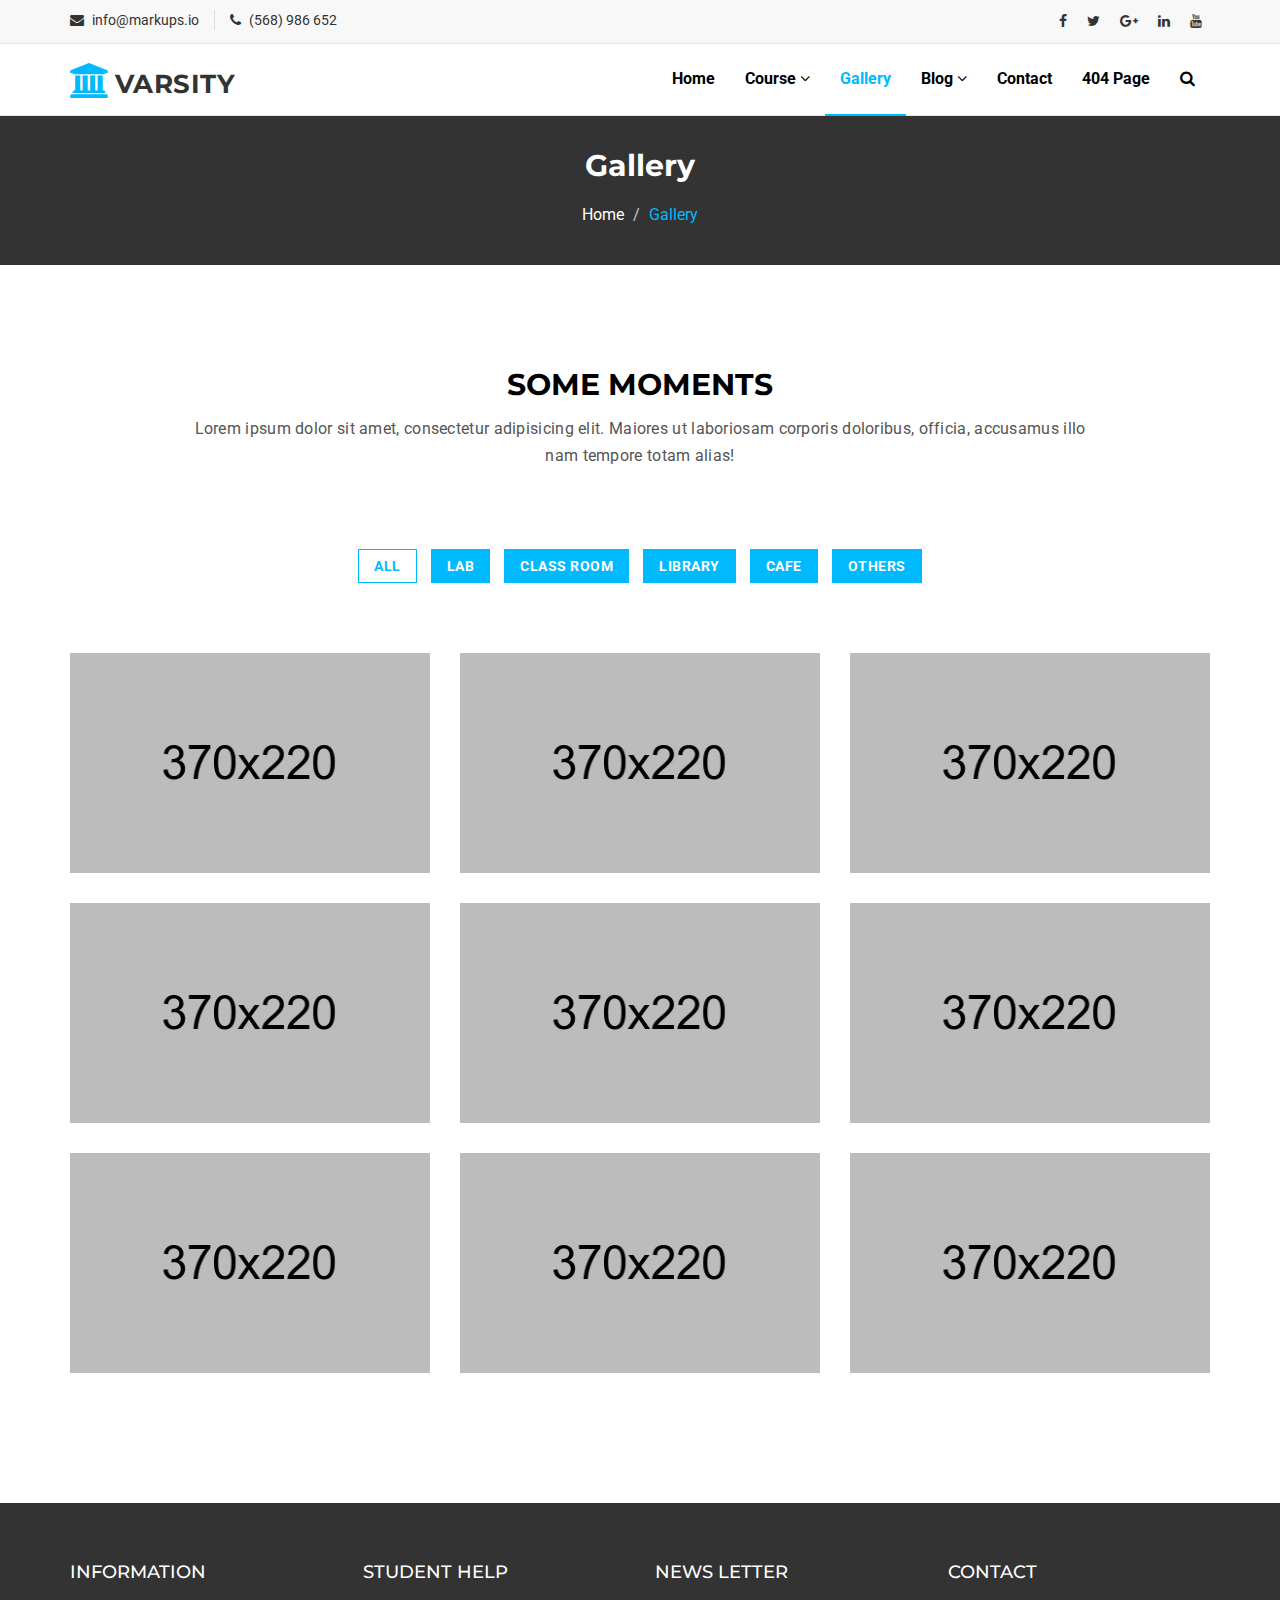
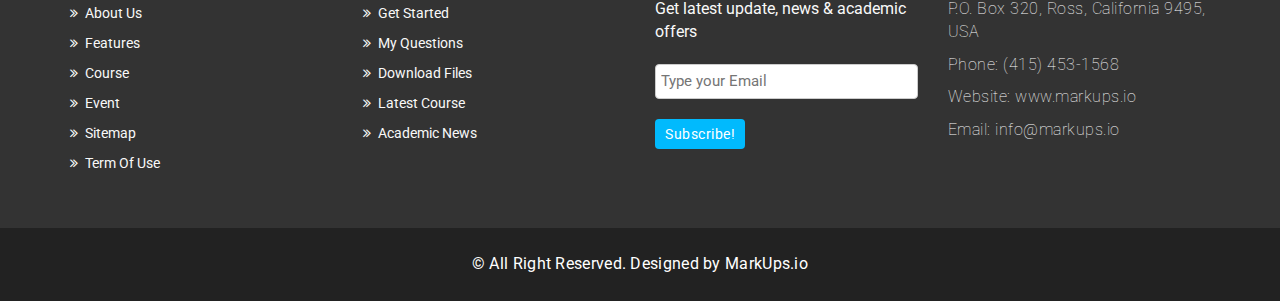
<file: gallery.html>
<!DOCTYPE html>
<html lang="en">
  <head>
    <meta charset="utf-8">
    <meta http-equiv="X-UA-Compatible" content="IE=edge">
    <meta name="viewport" content="width=device-width, initial-scale=1">    
    <title>Varsity | Gallery</title>

    <!-- Favicon -->
    <link rel="shortcut icon" href="assets/img/favicon.ico" type="image/x-icon">

    <!-- Font awesome -->
    <link href="assets/css/font-awesome.css" rel="stylesheet">
    <!-- Bootstrap -->
    <link href="assets/css/bootstrap.css" rel="stylesheet">   
    <!-- Slick slider -->
    <link rel="stylesheet" type="text/css" href="assets/css/slick.css">          
    <!-- Fancybox slider -->
    <link rel="stylesheet" href="assets/css/jquery.fancybox.css" type="text/css" media="screen" /> 
    <!-- Theme color -->
    <link id="switcher" href="assets/css/theme-color/default-theme.css" rel="stylesheet">  

    <!-- Main style sheet -->
    <link href="assets/css/style.css" rel="stylesheet">    

   
    <!-- Google Fonts -->
    <link href='https://fonts.googleapis.com/css?family=Montserrat:400,700' rel='stylesheet' type='text/css'>
    <link href='https://fonts.googleapis.com/css?family=Roboto:400,400italic,300,300italic,500,700' rel='stylesheet' type='text/css'>
    

    <!-- HTML5 shim and Respond.js for IE8 support of HTML5 elements and media queries -->
    <!-- WARNING: Respond.js doesn't work if you view the page via file:// -->
    <!--[if lt IE 9]>
      <script src="https://oss.maxcdn.com/html5shiv/3.7.2/html5shiv.min.js"></script>
      <script src="https://oss.maxcdn.com/respond/1.4.2/respond.min.js"></script>
    <![endif]-->

  </head>
  <body> 
  <!--START SCROLL TOP BUTTON -->
    <a class="scrollToTop" href="#">
      <i class="fa fa-angle-up"></i>      
    </a>
  <!-- END SCROLL TOP BUTTON -->

  <!-- Start header  -->
  <header id="mu-header">
    <div class="container">
      <div class="row">
        <div class="col-lg-12 col-md-12">
          <div class="mu-header-area">
            <div class="row">
              <div class="col-lg-6 col-md-6 col-sm-6 col-xs-6">
                <div class="mu-header-top-left">
                  <div class="mu-top-email">
                    <i class="fa fa-envelope"></i>
                    <span>info@markups.io</span>
                  </div>
                  <div class="mu-top-phone">
                    <i class="fa fa-phone"></i>
                    <span>(568) 986 652</span>
                  </div>
                </div>
              </div>
              <div class="col-lg-6 col-md-6 col-sm-6 col-xs-6">
                <div class="mu-header-top-right">
                  <nav>
                    <ul class="mu-top-social-nav">
                      <li><a href="#"><span class="fa fa-facebook"></span></a></li>
                      <li><a href="#"><span class="fa fa-twitter"></span></a></li>
                      <li><a href="#"><span class="fa fa-google-plus"></span></a></li>
                      <li><a href="#"><span class="fa fa-linkedin"></span></a></li>
                      <li><a href="#"><span class="fa fa-youtube"></span></a></li>
                    </ul>
                  </nav>
                </div>
              </div>
            </div>
          </div>
        </div>
      </div>
    </div>
  </header>
  <!-- End header  -->
  <!-- Start menu -->
  <section id="mu-menu">
    <nav class="navbar navbar-default" role="navigation">  
      <div class="container">
        <div class="navbar-header">
          <!-- FOR MOBILE VIEW COLLAPSED BUTTON -->
          <button type="button" class="navbar-toggle collapsed" data-toggle="collapse" data-target="#navbar" aria-expanded="false" aria-controls="navbar">
            <span class="sr-only">Toggle navigation</span>
            <span class="icon-bar"></span>
            <span class="icon-bar"></span>
            <span class="icon-bar"></span>
          </button>
          <!-- LOGO -->              
          <!-- TEXT BASED LOGO -->
          <a class="navbar-brand" href="index.html"><i class="fa fa-university"></i><span>Varsity</span></a>
          <!-- IMG BASED LOGO  -->
          <!-- <a class="navbar-brand" href="index.html"><img src="assets/img/logo.png" alt="logo"></a> -->
        </div>
        <div id="navbar" class="navbar-collapse collapse">
         <ul id="top-menu" class="nav navbar-nav navbar-right main-nav">
            <li><a href="index.html">Home</a></li>            
            <li class="dropdown">
              <a href="#" class="dropdown-toggle" data-toggle="dropdown">Course <span class="fa fa-angle-down"></span></a>
              <ul class="dropdown-menu" role="menu">
                <li><a href="course.html">Course Archive</a></li>                
                <li><a href="course-detail.html">Course Detail</a></li>                
              </ul>
            </li>           
            <li class="active"><a href="gallery.html">Gallery</a></li>
            <li class="dropdown">
              <a href="#" class="dropdown-toggle" data-toggle="dropdown">Blog <span class="fa fa-angle-down"></span></a>
              <ul class="dropdown-menu" role="menu">
                <li><a href="blog-archive.html">Blog Archive</a></li>                
                <li><a href="blog-single.html">Blog Single</a></li>                
              </ul>
            </li>            
            <li><a href="contact.html">Contact</a></li>
            <li><a href="404.html">404 Page</a></li>               
            <li><a href="#" id="mu-search-icon"><i class="fa fa-search"></i></a></li>
          </ul>                    
        </div><!--/.nav-collapse -->        
      </div>     
    </nav>
  </section>
  <!-- End menu -->
  <!-- Start search box -->
  <div id="mu-search">
    <div class="mu-search-area">      
      <button class="mu-search-close"><span class="fa fa-close"></span></button>
      <div class="container">
        <div class="row">
          <div class="col-md-12">            
            <form class="mu-search-form">
              <input type="search" placeholder="Type Your Keyword(s) & Hit Enter">
            </form>
          </div>
        </div>
      </div>
    </div>
  </div>
  <!-- End search box -->
 <!-- Page breadcrumb -->
 <section id="mu-page-breadcrumb">
   <div class="container">
     <div class="row">
       <div class="col-md-12">
         <div class="mu-page-breadcrumb-area">
           <h2>Gallery</h2>
           <ol class="breadcrumb">
            <li><a href="#">Home</a></li>            
            <li class="active">Gallery</li>
          </ol>
         </div>
       </div>
     </div>
   </div>
 </section>
 <!-- End breadcrumb -->
 <!-- Start gallery  -->
 <section id="mu-gallery">
   <div class="container">
     <div class="row">
       <div class="col-md-12">
         <div class="mu-gallery-area">
          <!-- start title -->
          <div class="mu-title">
            <h2>Some Moments</h2>
            <p>Lorem ipsum dolor sit amet, consectetur adipisicing elit. Maiores ut laboriosam corporis doloribus, officia, accusamus illo nam tempore totam alias!</p>
          </div>
          <!-- end title -->
          <!-- start gallery content -->
          <div class="mu-gallery-content">
            <!-- Start gallery menu -->
            <div class="mu-gallery-top">              
              <ul>
                <li class="filter active" data-filter="all">All</li>
                <li class="filter" data-filter=".lab">Lab</li>
                <li class="filter" data-filter=".classroom">Class Room</li>
                <li class="filter" data-filter=".library">Library</li>
                <li class="filter" data-filter=".cafe">Cafe</li>
                <li class="filter" data-filter=".others">Others</li>
              </ul>
            </div>
            <!-- End gallery menu -->
            <div class="mu-gallery-body">
              <ul id="mixit-container" class="row">
                <!-- start single gallery image -->
                <li class="col-md-4 col-sm-6 col-xs-12 mix lab">
                  <div class="mu-single-gallery">                  
                    <div class="mu-single-gallery-item">
                      <div class="mu-single-gallery-img">
                        <a href="#"><img alt="img" src="assets/img/gallery/small/1.jpg"></a>
                      </div>
                      <div class="mu-single-gallery-info">
                        <div class="mu-single-gallery-info-inner">
                          <h4>Image Title</h4>
                          <p>Web Design</p>
                          <a href="assets/img/gallery/big/1.jpg" data-fancybox-group="gallery" class="fancybox"><span class="fa fa-eye"></span></a>
                          <a href="#" class="aa-link"><span class="fa fa-link"></span></a>
                        </div>
                      </div>                  
                    </div>
                  </div>
                </li>
                <!-- start single gallery image -->
               <li class="col-md-4 col-sm-6 col-xs-12 mix library">
                  <div class="mu-single-gallery">                  
                    <div class="mu-single-gallery-item">
                      <div class="mu-single-gallery-img">
                        <a href="#"><img alt="img" src="assets/img/gallery/small/2.jpg"></a>
                      </div>
                       <div class="mu-single-gallery-info">
                        <div class="mu-single-gallery-info-inner">
                          <h4>Image Title</h4>
                          <p>Animation</p>
                          <a href="assets/img/gallery/big/2.jpg" data-fancybox-group="gallery" class="fancybox"><span class="fa fa-eye"></span></a>
                          <a href="#" class="aa-link"><span class="fa fa-link"></span></a>
                        </div>
                      </div> 
                    </div>
                  </div>
               </li>
                <!-- start single gallery image -->
                <li class="col-md-4 col-sm-6 col-xs-12 mix lab">
                  <div class="mu-single-gallery">                  
                    <div class="mu-single-gallery-item">
                      <div class="mu-single-gallery-img">
                        <a href="#"><img alt="img" src="assets/img/gallery/small/3.jpg"></a>
                      </div>
                      <div class="mu-single-gallery-info">
                        <div class="mu-single-gallery-info-inner">
                          <h4>Image Title</h4>
                          <p>Math</p>
                          <a href="assets/img/gallery/big/3.jpg" data-fancybox-group="gallery" class="fancybox"><span class="fa fa-eye"></span></a>
                          <a href="#" class="aa-link"><span class="fa fa-link"></span></a>
                        </div>
                      </div>
                    </div>
                  </div>
                </li>
                <!-- start single gallery image -->
                <li class="col-md-4 col-sm-6 col-xs-12 mix classroom">
                  <div class="mu-single-gallery">                  
                    <div class="mu-single-gallery-item">
                      <div class="mu-single-gallery-img">
                        <a href="#"><img alt="img" src="assets/img/gallery/small/4.jpg"></a>
                      </div>
                       <div class="mu-single-gallery-info">
                        <div class="mu-single-gallery-info-inner">
                          <h4>Image Title</h4>
                          <p>English</p>
                          <a href="assets/img/gallery/big/4.jpg" data-fancybox-group="gallery" class="fancybox"><span class="fa fa-eye"></span></a>
                          <a href="#" class="aa-link"><span class="fa fa-link"></span></a>
                        </div>
                      </div>
                    </div>
                  </div>
                </li>
                <!-- start single gallery image -->
                <li class="col-md-4 col-sm-6 col-xs-12 mix others">
                  <div class="mu-single-gallery">                  
                    <div class="mu-single-gallery-item">
                      <div class="mu-single-gallery-img">
                        <a href="#"><img alt="img" src="assets/img/gallery/small/5.jpg"></a>
                      </div>
                      <div class="mu-single-gallery-info">
                        <div class="mu-single-gallery-info-inner">
                          <h4>Image Title</h4>
                          <p>Graphics</p>
                          <a href="assets/img/gallery/big/5.jpg" data-fancybox-group="gallery" class="fancybox"><span class="fa fa-eye"></span></a>
                          <a href="#" class="aa-link"><span class="fa fa-link"></span></a>
                        </div>
                      </div>
                    </div>
                  </div>
                </li>
                <!-- start single gallery image -->
                <li class="col-md-4 col-sm-6 col-xs-12 mix cafe">
                  <div class="mu-single-gallery">                  
                    <div class="mu-single-gallery-item">
                      <div class="mu-single-gallery-img">
                        <a href="#"><img alt="img" src="assets/img/gallery/small/6.jpg"></a>
                      </div>
                       <div class="mu-single-gallery-info">
                        <div class="mu-single-gallery-info-inner">
                          <h4>Image Title</h4>
                          <p>Health</p>
                          <a href="assets/img/gallery/big/6.jpg" data-fancybox-group="gallery" class="fancybox"><span class="fa fa-eye"></span></a>
                          <a href="#" class="aa-link"><span class="fa fa-link"></span></a>
                        </div>
                      </div>
                    </div>
                  </div>
                </li>
                <!-- start single gallery image -->
                <li class="col-md-4 col-sm-6 col-xs-12 mix others">
                  <div class="mu-single-gallery">                  
                    <div class="mu-single-gallery-item">
                      <div class="mu-single-gallery-img">
                        <a href="#"><img alt="img" src="assets/img/gallery/small/7.jpg"></a>
                      </div>
                      <div class="mu-single-gallery-info">
                        <div class="mu-single-gallery-info-inner">
                          <h4>Image Title</h4>
                          <p>Sports</p>
                          <a href="assets/img/gallery/big/7.jpg" data-fancybox-group="gallery" class="fancybox"><span class="fa fa-eye"></span></a>
                          <a href="#" class="aa-link"><span class="fa fa-link"></span></a>
                        </div>
                      </div>             
                    </div>
                  </div> 
                </li>
                 <!-- start single gallery image -->
                <li class="col-md-4 col-sm-6 col-xs-12 mix library">
                  <div class="mu-single-gallery">                  
                    <div class="mu-single-gallery-item">
                      <div class="mu-single-gallery-img">
                        <a href="#"><img alt="img" src="assets/img/gallery/small/8.jpg"></a>
                      </div>
                       <div class="mu-single-gallery-info">
                        <div class="mu-single-gallery-info-inner">
                          <h4>Image Title</h4>
                          <p>Health</p>
                          <a href="assets/img/gallery/big/8.jpg" data-fancybox-group="gallery" class="fancybox"><span class="fa fa-eye"></span></a>
                          <a href="#" class="aa-link"><span class="fa fa-link"></span></a>
                        </div>
                      </div>
                    </div>
                  </div>
                </li>
                <!-- start single gallery image -->
                <li class="col-md-4 col-sm-6 col-xs-12 mix lab">
                  <div class="mu-single-gallery">                  
                    <div class="mu-single-gallery-item">
                      <div class="mu-single-gallery-img">
                        <a href="#"><img alt="img" src="assets/img/gallery/small/9.jpg"></a>
                      </div>
                      <div class="mu-single-gallery-info">
                        <div class="mu-single-gallery-info-inner">
                          <h4>Image Title</h4>
                          <p>Sports</p>
                          <a href="assets/img/gallery/big/9.jpg" data-fancybox-group="gallery" class="fancybox"><span class="fa fa-eye"></span></a>
                          <a href="#" class="aa-link"><span class="fa fa-link"></span></a>
                        </div>
                      </div>             
                    </div>
                  </div> 
                </li>
              </ul>            
            </div>
          </div>
          <!-- end gallery content -->
         </div>
       </div>
     </div>
   </div>
 </section>
 <!-- End gallery  -->
 

  <!-- Start footer -->
  <footer id="mu-footer">
    <!-- start footer top -->
    <div class="mu-footer-top">
      <div class="container">
        <div class="mu-footer-top-area">
          <div class="row">
            <div class="col-lg-3 col-md-3 col-sm-3">
              <div class="mu-footer-widget">
                <h4>Information</h4>
                <ul>
                  <li><a href="#">About Us</a></li>
                  <li><a href="">Features</a></li>
                  <li><a href="">Course</a></li>
                  <li><a href="">Event</a></li>
                  <li><a href="">Sitemap</a></li>
                  <li><a href="">Term Of Use</a></li>
                </ul>
              </div>
            </div>
            <div class="col-lg-3 col-md-3 col-sm-3">
              <div class="mu-footer-widget">
                <h4>Student Help</h4>
                <ul>
                  <li><a href="">Get Started</a></li>
                  <li><a href="#">My Questions</a></li>
                  <li><a href="">Download Files</a></li>
                  <li><a href="">Latest Course</a></li>
                  <li><a href="">Academic News</a></li>                  
                </ul>
              </div>
            </div>
            <div class="col-lg-3 col-md-3 col-sm-3">
              <div class="mu-footer-widget">
                <h4>News letter</h4>
                <p>Get latest update, news & academic offers</p>
                <form class="mu-subscribe-form">
                  <input type="email" placeholder="Type your Email">
                  <button class="mu-subscribe-btn" type="submit">Subscribe!</button>
                </form>               
              </div>
            </div>
            <div class="col-lg-3 col-md-3 col-sm-3">
              <div class="mu-footer-widget">
                <h4>Contact</h4>
                <address>
                  <p>P.O. Box 320, Ross, California 9495, USA</p>
                  <p>Phone: (415) 453-1568 </p>
                  <p>Website: www.markups.io</p>
                  <p>Email: info@markups.io</p>
                </address>
              </div>
            </div>
          </div>
        </div>
      </div>
    </div>
    <!-- end footer top -->
    <!-- start footer bottom -->
    <div class="mu-footer-bottom">
      <div class="container">
        <div class="mu-footer-bottom-area">
          <p>&copy; All Right Reserved. Designed by <a href="http://www.markups.io/" rel="nofollow">MarkUps.io</a></p>
        </div>
      </div>
    </div>
    <!-- end footer bottom -->
  </footer>
  <!-- End footer -->





  
  <!-- jQuery library -->
  <script src="assets/js/jquery.min.js"></script>  
  <!-- Include all compiled plugins (below), or include individual files as needed -->
  <script src="assets/js/bootstrap.js"></script>   
  <!-- Slick slider -->
  <script type="text/javascript" src="assets/js/slick.js"></script>
  <!-- Counter -->
  <script type="text/javascript" src="assets/js/waypoints.js"></script>
  <script type="text/javascript" src="assets/js/jquery.counterup.js"></script>  
  <!-- Mixit slider -->
  <script type="text/javascript" src="assets/js/jquery.mixitup.js"></script>
  <!-- Add fancyBox -->        
  <script type="text/javascript" src="assets/js/jquery.fancybox.pack.js"></script>

  <!-- Custom js -->
  <script src="assets/js/custom.js"></script> 

  </body>
</html>
</file>
<file: assets/css/theme-color/default-theme.css>
/*=======================================
Template Design By MarkUps.
Author URI : http://www.markups.io/
========================================*/
.scrollToTop {
  background-color: #01bafd;
  border: 2px solid #01bafd;
}

.mu-read-more-btn:hover, .mu-read-more-btn:focus {
  background-color: #01bafd;
  border-color: #01bafd;
}

.mu-post-btn:hover, .mu-post-btn:focus {
  background-color: #01bafd;
  border-color: #01bafd;
}

#mu-header .mu-header-area .mu-header-top-right .mu-top-social-nav li a:hover, #mu-header .mu-header-area .mu-header-top-right .mu-top-social-nav li a:focus {
  color: #01bafd;
}

#mu-menu .navbar-header .navbar-brand i {
  color: #01bafd;
}
#mu-menu .navbar-default .navbar-nav li > a:hover, #mu-menu .navbar-default .navbar-nav li > a:focus {
  border-color: #01bafd;
  color: #01bafd;
}
#mu-menu .navbar-default .navbar-nav li .dropdown-menu {
  border-top: 2px solid #01bafd;
}
#mu-menu .navbar-default .navbar-nav li .dropdown-menu li a:hover, #mu-menu .navbar-default .navbar-nav li .dropdown-menu li a:focus {
  background-color: #01bafd;
}
#mu-menu .navbar-default .navbar-nav .open a:hover, #mu-menu .navbar-default .navbar-nav .open a:focus {
  background-color: #01bafd;
}

#mu-menu .navbar-default .navbar-nav > .active > a, #mu-menu .navbar-default .navbar-nav > .active > a:hover, #mu-menu .navbar-default .navbar-nav > .active > a:focus {
  color: #01bafd;
  border-bottom: 2px solid #01bafd;
  background-color: transparent;
}

#mu-search .mu-search-area .mu-search-close {
  background-color: #01bafd;
}

#mu-slider .mu-slider-single .mu-slider-content span {
  background-color: #01bafd;
}
#mu-slider .slick-prev,
#mu-slider .slick-next {
  background-color: #01bafd;
}

#mu-features .mu-features-area .mu-features-content .mu-single-feature span {
  color: #01bafd;
  border: 1px solid #01bafd;
}
#mu-features .mu-features-area .mu-features-content .mu-single-feature a:hover, #mu-features .mu-features-area .mu-features-content .mu-single-feature a:focus {
  color: #01bafd;
  border-color: #01bafd;
}

#mu-latest-courses .mu-latest-courses-area .mu-latest-courses-content .slick-dots .slick-active {
  background-color: #01bafd;
}

.mu-latest-course-single .mu-latest-course-img .mu-latest-course-imgcaption a:hover, .mu-latest-course-single .mu-latest-course-img .mu-latest-course-imgcaption a:focus {
  color: #01bafd;
}
.mu-latest-course-single .mu-latest-course-single-content h4 a:hover, .mu-latest-course-single .mu-latest-course-single-content h4 a:focus {
  color: #01bafd;
}
.mu-latest-course-single .mu-latest-course-single-content .mu-latest-course-single-contbottom .mu-course-details {
  color: #01bafd;
}

#mu-our-teacher .mu-our-teacher-area .mu-our-teacher-content .mu-our-teacher-single .mu-our-teacher-img .mu-our-teacher-social {
  background-color: #01bafd;
}
#mu-our-teacher .mu-our-teacher-area .mu-our-teacher-content .mu-our-teacher-single .mu-our-teacher-img .mu-our-teacher-social a:hover, #mu-our-teacher .mu-our-teacher-area .mu-our-teacher-content .mu-our-teacher-single .mu-our-teacher-img .mu-our-teacher-social a:focus {
  color: #01bafd;
}

#mu-testimonial .mu-testimonial-area .mu-testimonial-content .mu-testimonial-item .mu-testimonial-info span {
  color: #01bafd;
}
#mu-testimonial .mu-testimonial-area .mu-testimonial-content .slick-dots .slick-active {
  background-color: #01bafd;
}

.mu-blog-single-item .mu-blog-single-img .mu-blog-caption h3 a:hover {
  color: #01bafd;
}
.mu-blog-single-item .mu-blog-meta a:hover, .mu-blog-single-item .mu-blog-meta a:focus {
  color: #01bafd;
}
.mu-blog-single-item .mu-blog-description a:hover, .mu-blog-single-item .mu-blog-description a:focus {
  border-color: #01bafd;
}

#mu-page-breadcrumb .mu-page-breadcrumb-area .breadcrumb .active {
  color: #01bafd;
}

#mu-course-content {
  background-color: #f8f8f8;
  display: inline;
  float: left;
  padding: 100px 0;
  width: 100%;
}
#mu-course-content .mu-course-content-area {
  display: inline;
  float: left;
  width: 100%;
}
#mu-course-content .mu-course-content-area .mu-course-container {
  display: inline;
  float: left;
  width: 100%;
}
#mu-course-content .mu-course-content-area .mu-course-container .mu-latest-course-single {
  border: 1px solid #ccc;
  margin-bottom: 30px;
}
#mu-course-content .mu-course-content-area .mu-sidebar .mu-single-sidebar .mu-sidebar-catg li a:hover, #mu-course-content .mu-course-content-area .mu-sidebar .mu-single-sidebar .mu-sidebar-catg li a:focus {
  color: #01bafd;
}
#mu-course-content .mu-course-content-area .mu-sidebar .mu-single-sidebar .mu-sidebar-popular-courses .media .media-body .media-heading a:hover, #mu-course-content .mu-course-content-area .mu-sidebar .mu-single-sidebar .mu-sidebar-popular-courses .media .media-body .media-heading a:focus {
  color: #01bafd;
}
#mu-course-content .mu-course-content-area .mu-sidebar .mu-single-sidebar .tag-cloud a:hover, #mu-course-content .mu-course-content-area .mu-sidebar .mu-single-sidebar .tag-cloud a:focus {
  color: #01bafd;
  border-color: #01bafd;
}

.mu-pagination .pagination li a:hover, .mu-pagination .pagination li a:focus {
  background-color: #01bafd;
  border-color: #01bafd;
}
.mu-pagination .pagination .active a {
  background-color: #01bafd;
  border-color: #01bafd;
}

.mu-related-item {
  display: inline;
  float: left;
  margin-top: 30px;
  width: 100%;
}
.mu-related-item .mu-related-item-area #mu-related-item-slide .slick-prev,
.mu-related-item .mu-related-item-area #mu-related-item-slide .slick-next {
  background-color: #01bafd;
}

.mu-blog-single .mu-blog-single-item .mu-blog-tags .mu-news-single-tagnav li a:hover, .mu-blog-single .mu-blog-single-item .mu-blog-tags .mu-news-single-tagnav li a:focus {
  color: #01bafd;
}
.mu-blog-single .mu-blog-single-item .mu-blog-social .mu-news-social-nav li a:hover, .mu-blog-single .mu-blog-single-item .mu-blog-social .mu-news-social-nav li a:focus {
  background-color: #01bafd;
  border-color: #01bafd;
}

.mu-blog-single-navigation a:hover, .mu-blog-single-navigation a:focus {
  background-color: #01bafd;
  border-color: #01bafd;
}

.mu-comments-area {
  display: inline;
  float: left;
  width: 100%;
  margin-top: 20px;
}
.mu-comments-area h3 {
  margin-bottom: 20px;
  padding: 20px;
  border-bottom: 1px solid #ccc;
  padding-left: 0;
}
.mu-comments-area .comments .commentlist li .reply-btn:hover, .mu-comments-area .comments .commentlist li .reply-btn:focus {
  background-color: #01bafd;
  border-color: #01bafd;
}
.mu-comments-area .comments .commentlist li .author-tag {
  background-color: #01bafd;
}
.mu-comments-area .comments .comments-pagination li a:hover, .mu-comments-area .comments .comments-pagination li a:focus {
  color: #01bafd;
}

#mu-gallery .mu-gallery-area .mu-gallery-content {
  width: 100%;
}
#mu-gallery .mu-gallery-area .mu-gallery-content .mu-gallery-top ul li {
  background-color: #01bafd;
  border: 1px solid #01bafd;
}
#mu-gallery .mu-gallery-area .mu-gallery-content .mu-gallery-top ul li:hover, #mu-gallery .mu-gallery-area .mu-gallery-content .mu-gallery-top ul li:focus {
  color: #01bafd;
  border-color: #01bafd;
}
#mu-gallery .mu-gallery-area .mu-gallery-content .mu-gallery-top ul .active {
  color: #01bafd;
  border-color: #01bafd;
}
#mu-gallery .mu-gallery-area .mu-gallery-content .mu-gallery-body ul li .mu-single-gallery .mu-single-gallery-item .mu-single-gallery-info .mu-single-gallery-info-inner a {
  background-color: #01bafd;
}

#mu-contact .mu-contact-area .mu-contact-content .mu-contact-left .contactform input[type="text"]:focus,
#mu-contact .mu-contact-area .mu-contact-content .mu-contact-left .contactform input[type="email"]:focus,
#mu-contact .mu-contact-area .mu-contact-content .mu-contact-left .contactform input[type="url"]:focus {
  border-color: #01bafd;
}
#mu-contact .mu-contact-area .mu-contact-content .mu-contact-left .contactform textarea:focus {
  border-color: #01bafd;
}

#mu-error .mu-error-area h2 {
  color: #01bafd;
}

#mu-footer .mu-footer-top .mu-footer-top-area .mu-footer-widget ul li a:hover, #mu-footer .mu-footer-top .mu-footer-top-area .mu-footer-widget ul li a:focus {
  color: #01bafd;
}
#mu-footer .mu-footer-top .mu-footer-top-area .mu-footer-widget .mu-subscribe-form input[type="email"]:focus {
  border-color: #01bafd;
}
#mu-footer .mu-footer-top .mu-footer-top-area .mu-footer-widget .mu-subscribe-form .mu-subscribe-btn {
  background-color: #01bafd;
}

/*=======================================
Template Design By MarkUps.
Author URI : http://www.markups.io/
========================================*/
</file>
<file: assets/css/style.css>
/*
  Template Name: Varsity
  Author : MarkUps
  Author URI: http://www.markups.io/
  Version: 1.0
  Tags: light, white, education, online education, school, college, university multi page, custom-colors, Bootstrap, responsive, html5, css3, Sass, template, web template

*/

/* Table of Content
==================================================
#BASIC TYPOGRAPHY
#HEADER SECTION
#NAVBAR SECTION
#SLIDER SECTION
#SERVICE SECTION
#ABOUT US SECTION
#COUNTER SECTION
#FEATURES SECTION
#LATEST COURSES SECTION
#TEACHER SECTION
#TESTIMONIAL SECTION
#FROM BLOG SECTION
# COURSES PAGE
#BLOG PAGE
#GALLERY PAGE
#CONTACT PAGE
#ERROR  PAGE
#FOOTER SECTION
#RESPONSIVE DESIGN
*/

/* BASE - Base tyles, Variables, Mixins, etc. */
body {
  background-color: #ffffff;
  font-family: "Roboto", sans-serif;
  color: #333333;
  font-size: 16px;
  overflow-x: hidden;
}

.no-padding {
  padding: 0;
}

.no-border {
  border: none;
}

/* MODULES - Individual site components */
ul {
  padding: 0;
  margin: 0;
  list-style: none;
}

a {
  text-decoration: none;
  color: #333333;
}

a:hover,
a:focus {
  outline: none;
  text-decoration: none;
}

h1, h2, h3, h4, h5, h6 {
  font-family: "Montserrat", sans-serif;
}

h2 {
  font-size: 30px;
  font-weight: 700;
  line-height: 40px;
  margin: 0;
}

img {
  border: none;
}

.mu-read-more-btn {
  border: 1px solid #fff;
  color: #fff;
  display: inline-block;
  margin-top: 10px;
  padding: 10px 20px;
  text-transform: uppercase;
  -webkit-transition: all 0.5s;
  -moz-transition: all 0.5s;
  -ms-transition: all 0.5s;
  -o-transition: all 0.5s;
  transition: all 0.5s;
}
.mu-read-more-btn:hover, .mu-read-more-btn:focus {
  color: #fff;
}

.mu-post-btn {
  background-color: transparent;
  border: 1px solid #ccc;
  display: inline-block;
  font-size: 16px;
  padding: 10px 18px;
  -webkit-transition: all 0.5s;
  -moz-transition: all 0.5s;
  -ms-transition: all 0.5s;
  -o-transition: all 0.5s;
  transition: all 0.5s;
}
.mu-post-btn:hover, .mu-post-btn:focus {
  color: #fff;
}

/* LAYOUTS - Page layout styles */
/*==================
 HEADER SECTION
====================*/
#mu-header {
  background-color: #f8f8f8;
  display: inline;
  float: left;
  width: 100%;
}
#mu-header .mu-header-area {
  display: inline;
  float: left;
  padding: 10px 0;
  width: 100%;
}
#mu-header .mu-header-area .mu-header-top-left {
  display: inline;
  float: left;
  width: 100%;
}
#mu-header .mu-header-area .mu-header-top-left .mu-top-email {
  display: inline;
  float: left;
  font-size: 14px;
}
#mu-header .mu-header-area .mu-header-top-left .mu-top-email i {
  margin-right: 5px;
}
#mu-header .mu-header-area .mu-header-top-left .mu-top-phone {
  border-left: 1px solid #ddd;
  display: inline;
  font-size: 14px;
  float: left;
  margin-left: 15px;
  padding-left: 15px;
}
#mu-header .mu-header-area .mu-header-top-left .mu-top-phone i {
  margin-right: 5px;
}
#mu-header .mu-header-area .mu-header-top-right {
  display: inline;
  float: left;
  text-align: right;
  width: 100%;
}
#mu-header .mu-header-area .mu-header-top-right .mu-top-social-nav {
  display: inline-block;
}
#mu-header .mu-header-area .mu-header-top-right .mu-top-social-nav li {
  display: inline-block;
}
#mu-header .mu-header-area .mu-header-top-right .mu-top-social-nav li a {
  display: inline-block;
  font-size: 14px;
  padding: 0 8px;
  -webkit-transition: all 0.5s;
  -moz-transition: all 0.5s;
  -ms-transition: all 0.5s;
  -o-transition: all 0.5s;
  transition: all 0.5s;
}

/*==================
 NAVBAR SECTION
====================*/
#mu-menu {
  display: inline;
  float: left;
  width: 100%;
}
#mu-menu .navbar-header .navbar-brand {
  color: #333;
  font-family: "Montserrat", sans-serif;
  font-size: 26px;
  font-weight: bold;
  text-transform: uppercase;
  padding-top: 20px;
  letter-spacing: 0.5px;
}
#mu-menu .navbar-header .navbar-brand i {
  font-size: 35px;
}
#mu-menu .navbar-header .navbar-brand span {
  margin-left: 4px;
}
#mu-menu .navbar-default {
  background-color: #fff;
  border-radius: 0;
  border-left: none;
  border-right: none;
  margin-bottom: 0px;
}
#mu-menu .navbar-default .navbar-nav li > a {
  border-bottom: 2px solid transparent;
  padding-bottom: 25px;
  padding-top: 25px;
  margin-bottom: -1px;
  -webkit-transition: all 0.5s;
  -moz-transition: all 0.5s;
  -ms-transition: all 0.5s;
  -o-transition: all 0.5s;
  transition: all 0.5s;
}
#mu-menu .navbar-default .navbar-nav li #mu-search-icon:hover, #mu-menu .navbar-default .navbar-nav li #mu-search-icon:focus {
  border: none;
}
#mu-menu .navbar-default .navbar-nav li .dropdown-menu {
  border-radius: 0px;
}
#mu-menu .navbar-default .navbar-nav li .dropdown-menu li a {
  color: #333333;
  padding-top: 10px;
  padding-bottom: 10px;
}
#mu-menu .navbar-default .navbar-nav li .dropdown-menu li a:hover, #mu-menu .navbar-default .navbar-nav li .dropdown-menu li a:focus {
  color: #fff;
}
#mu-menu .navbar-default .navbar-nav .open a:hover, #mu-menu .navbar-default .navbar-nav .open a:focus {
  color: #fff;
}

/* ALL SECTION */
/*scrol to top*/
.scrollToTop {
  border-radius: 4px;
  bottom: 60px;
  color: #fff;
  display: none;
  font-size: 30px;
  line-height: 50px;
  height: 50px;
  font-family: "Montserrat", sans-serif;
  padding: 5px 0;
  position: fixed;
  right: 20px;
  text-align: center;
  text-decoration: none;
  width: 50px;
  z-index: 999;
  -webkit-transition: all 0.5s ease 0s;
  -moz-transition: all 0.5s ease 0s;
  -ms-transition: all 0.5s ease 0s;
  -o-transition: all 0.5s ease 0s;
  transition: all 0.5s ease 0s;
}
.scrollToTop i {
  display: block;
}
.scrollToTop span {
  display: block;
  text-transform: uppercase;
  font-size: 14px;
  font-weight: bold;
}

.scrollToTop:hover,
.scrollToTop:focus {
  color: #fff;
}

#mu-search {
  background-color: rgba(0, 0, 0, 0.9);
  height: 100%;
  left: 0;
  opacity: 1;
  position: fixed;
  top: 0;
  transform: translateY(-100%) scale(0);
  -webkit-transition: all 0.5s ease-in-out 0s;
  -moz-transition: all 0.5s ease-in-out 0s;
  -ms-transition: all 0.5s ease-in-out 0s;
  -o-transition: all 0.5s ease-in-out 0s;
  transition: all 0.5s ease-in-out 0s;
  width: 100%;
  z-index: 99999;
}
#mu-search .mu-search-area {
  display: inline;
  float: left;
  width: 100%;
  padding: 20% 0;
  text-align: center;
}
#mu-search .mu-search-area .mu-search-close {
  border: none;
  color: #fff;
  display: inline-block;
  font-size: 25px;
  outline: none;
  height: 50px;
  line-height: 50px;
  position: absolute;
  right: 100px;
  text-align: center;
  top: 50px;
  width: 50px;
}
#mu-search .mu-search-area .mu-search-form input[type="search"] {
  background: transparent none repeat scroll 0 0;
  border: medium none;
  color: #fff;
  font-size: 45px;
  font-family: "Montserrat", sans-serif;
  height: 100px;
  outline: medium none;
  text-align: center;
  width: 100%;
}

#mu-search.mu-search-open {
  transform: translateY(0) scale(1);
}

/*==================
 SLIDER SECTION
====================*/
#mu-slider {
  display: inline;
  float: left;
  width: 100%;
}
#mu-slider .mu-slider-single {
  display: inline;
  float: left;
  width: 100%;
  position: relative;
}
#mu-slider .mu-slider-single .mu-slider-img {
  display: inline;
  float: left;
  width: 100%;
  height: 500px;
}
#mu-slider .mu-slider-single .mu-slider-img:after {
  background-color: rgba(0, 0, 0, 0.5);
  content: '';
  position: absolute;
  left: 0;
  right: 0;
  top: 0;
  bottom: 0;
}
#mu-slider .mu-slider-single .mu-slider-img figure {
  height: 100%;
  width: 100%;
}
#mu-slider .mu-slider-single .mu-slider-img figure img {
  width: 100%;
  height: 100%;
}
#mu-slider .mu-slider-single .mu-slider-content {
  color: #fff;
  position: absolute;
  left: 0;
  right: 0;
  top: 20%;
  padding: 0 15%;
  width: 100%;
  text-align: center;
  height: 100%;
}
#mu-slider .mu-slider-single .mu-slider-content h4 {
  letter-spacing: 1px;
  margin-bottom: 0;
}
#mu-slider .mu-slider-single .mu-slider-content span {
  display: inline-block;
  height: 1px;
  width: 100px;
}
#mu-slider .mu-slider-single .mu-slider-content h2 {
  font-size: 50px;
  line-height: 80px;
  margin-bottom: 10px;
}
#mu-slider .mu-slider-single .mu-slider-content p {
  font-size: 18px;
  letter-spacing: 0.5px;
  line-height: 28px;
}
#mu-slider .mu-slider-single .mu-slider-content a {
  margin-top: 25px;
}
#mu-slider .slick-prev,
#mu-slider .slick-next {
  height: 60px;
  width: 60px;
}
#mu-slider .slick-prev:before,
#mu-slider .slick-next:before {
  color: #fff;
  font-size: 25px;
}

/*==================
 SERVICE SECTION
====================*/
#mu-service {
  display: inline;
  float: left;
  margin-top: -80px;
  width: 100%;
}
#mu-service .mu-service-area {
  display: inline;
  float: left;
  width: 100%;
}
#mu-service .mu-service-area .mu-service-single {
  background-color: #01bafd;
  color: #fff;
  display: inline;
  float: left;
  padding: 35px 25px;
  text-align: center;
  width: 33.33%;
}
#mu-service .mu-service-area .mu-service-single:nth-child(2) {
  background-color: #2ecc71;
}
#mu-service .mu-service-area .mu-service-single:nth-child(3) {
  background-color: #45a0de;
}
#mu-service .mu-service-area .mu-service-single span {
  font-size: 30px;
}
#mu-service .mu-service-area .mu-service-single h3 {
  font-size: 25px;
}
#mu-service .mu-service-area .mu-service-single p {
  font-weight: lighter;
}

/*==================
 ABOUT SECTION
====================*/
#mu-about-us {
  display: inline;
  float: left;
  width: 100%;
  padding: 100px 0;
}
#mu-about-us .mu-about-us-area {
  display: inline;
  float: left;
  width: 100%;
}
#mu-about-us .mu-about-us-area .mu-about-us-left {
  display: inline;
  float: left;
  width: 100%;
}
#mu-about-us .mu-about-us-area .mu-about-us-left h2 {
  font-size: 40px;
  margin-bottom: 20px;
  text-align: left;
}
#mu-about-us .mu-about-us-area .mu-about-us-left ul {
  margin-left: 25px;
  margin-bottom: 15px;
}
#mu-about-us .mu-about-us-area .mu-about-us-left ul li {
  line-height: 30px;
  list-style: circle;
}
#mu-about-us .mu-about-us-area .mu-about-us-right {
  display: inline;
  float: left;
  width: 100%;
  display: block;
  width: 100%;
  background-color: #ccc;
}
#mu-about-us .mu-about-us-area .mu-about-us-right a {
  display: block;
  width: 100%;
  position: relative;
}
#mu-about-us .mu-about-us-area .mu-about-us-right a img {
  width: 100%;
}
#mu-about-us .mu-about-us-area .mu-about-us-right a:after {
  background-color: rgba(0, 0, 0, 0.8);
  bottom: 0;
  color: #ddd;
  content: '\f04b';
  font-family: fontAwesome;
  font-size: 50px;
  left: 0;
  padding-top: 27%;
  position: absolute;
  right: 0;
  text-align: center;
  top: 0;
}

/*==== about us dynamic video player ====*/
#about-video-popup {
  background-color: rgba(0, 0, 0, 0.9);
  position: fixed;
  left: 0;
  top: 0;
  right: 0;
  text-align: center;
  bottom: 0;
  z-index: 99999;
}
#about-video-popup span {
  color: #fff;
  cursor: pointer;
  float: right;
  font-size: 30px;
  margin-right: 50px;
  margin-top: 50px;
}
#about-video-popup iframe {
  background: url(../img/loader.gif) center center no-repeat;
  margin: 10% auto;
  width: 650px;
  height: 450px;
}

.mu-title {
  display: inline;
  float: left;
  text-align: center;
  width: 100%;
}
.mu-title h2 {
  color: #000;
  margin-bottom: 10px;
  text-transform: uppercase;
}
.mu-title p {
  color: #555;
  letter-spacing: 0.3px;
  line-height: 1.7;
  padding: 0 120px;
}

/*==================
 ABOUT US COUNTER SECTION
====================*/
#mu-abtus-counter {
  background-image: url("../img/counter-bg.jpg");
  background-repeat: no-repeat;
  background-size: 100%;
  display: inline;
  float: left;
  padding: 100px 0;
  width: 100%;
}
#mu-abtus-counter .mu-abtus-counter-area {
  display: inline;
  float: left;
  width: 100%;
}
#mu-abtus-counter .mu-abtus-counter-area .mu-abtus-counter-single {
  border-right: 2px solid #888;
  display: inline;
  float: left;
  text-align: center;
  width: 100%;
}
#mu-abtus-counter .mu-abtus-counter-area .mu-abtus-counter-single span {
  color: #fff;
  display: inline-block;
  font-size: 50px;
}
#mu-abtus-counter .mu-abtus-counter-area .mu-abtus-counter-single h4 {
  color: #fff;
  font-size: 40px;
  font-weight: bold;
  margin-bottom: 5px;
  margin-top: 20px;
}
#mu-abtus-counter .mu-abtus-counter-area .mu-abtus-counter-single p {
  color: #fff;
  font-size: 18px;
  text-transform: uppercase;
}
#mu-abtus-counter .mu-abtus-counter-area .no-border {
  border: none;
}

/*==================
 FEATURES SECTION
====================*/
#mu-features {
  display: inline;
  float: left;
  padding: 100px 0;
  width: 100%;
}
#mu-features .mu-features-area {
  display: inline;
  float: left;
  width: 100%;
}
#mu-features .mu-features-area .mu-features-content {
  display: inline;
  float: left;
  margin-top: 50px;
  width: 100%;
}
#mu-features .mu-features-area .mu-features-content .mu-single-feature {
  display: inline;
  float: left;
  margin-bottom: 30px;
  margin-top: 30px;
  padding: 0 10px;
  width: 100%;
}
#mu-features .mu-features-area .mu-features-content .mu-single-feature span {
  font-size: 25px;
  padding: 10px 15px;
}
#mu-features .mu-features-area .mu-features-content .mu-single-feature h4 {
  margin-bottom: 15px;
  margin-top: 15px;
  padding-bottom: 10px;
  position: relative;
}
#mu-features .mu-features-area .mu-features-content .mu-single-feature h4:after {
  background-color: rgba(235, 190, 81, 1);
  content: '';
  left: 0;
  right: 0;
  bottom: 0;
  height: 2px;
  width: 70px;
  position: absolute;
}
#mu-features .mu-features-area .mu-features-content .mu-single-feature p {
  font-size: 15px;
  letter-spacing: 0.3px;
  line-height: 1.7;
}
#mu-features .mu-features-area .mu-features-content .mu-single-feature a {
  border: 1px solid #888;
  display: inline-block;
  font-size: 14px;
  margin-top: 10px;
  padding: 5px 10px;
  text-transform: uppercase;
  -webkit-transition: all 0.5s;
  -moz-transition: all 0.5s;
  -ms-transition: all 0.5s;
  -o-transition: all 0.5s;
  transition: all 0.5s;
}

/*==================
 LATEST COURSES SECTION
====================*/
#mu-latest-courses {
  background-color: #333;
  display: inline;
  float: left;
  padding: 100px 0;
  width: 100%;
}
#mu-latest-courses .mu-latest-courses-area {
  display: inline;
  float: left;
  width: 100%;
}
#mu-latest-courses .mu-latest-courses-area .mu-title h2 {
  color: #fff;
}
#mu-latest-courses .mu-latest-courses-area .mu-title p {
  color: #fff;
}
#mu-latest-courses .mu-latest-courses-area .mu-latest-courses-content {
  display: inline;
  float: left;
  margin-top: 50px;
  width: 100%;
}
#mu-latest-courses .mu-latest-courses-area .mu-latest-courses-content .slick-slide {
  outline: none;
}
#mu-latest-courses .mu-latest-courses-area .mu-latest-courses-content .slick-dots li {
  background-color: #fff;
  border-radius: 4px;
  height: 8px;
  width: 20px;
}
#mu-latest-courses .mu-latest-courses-area .mu-latest-courses-content .slick-dots li button {
  display: none;
}

.mu-latest-course-single {
  background-color: #fff;
  display: inline;
  float: left;
  width: 100%;
}
.mu-latest-course-single .mu-latest-course-img {
  display: inline;
  float: left;
  width: 100%;
}
.mu-latest-course-single .mu-latest-course-img a {
  display: block;
}
.mu-latest-course-single .mu-latest-course-img a img {
  width: 100%;
}
.mu-latest-course-single .mu-latest-course-img .mu-latest-course-imgcaption {
  background-color: #f8f8f8;
  display: inline;
  float: left;
  padding: 10px 15px;
  width: 100%;
}
.mu-latest-course-single .mu-latest-course-img .mu-latest-course-imgcaption a {
  display: inline-block;
  float: left;
  -webkit-transition: all 0.5s;
  -moz-transition: all 0.5s;
  -ms-transition: all 0.5s;
  -o-transition: all 0.5s;
  transition: all 0.5s;
}
.mu-latest-course-single .mu-latest-course-img .mu-latest-course-imgcaption span {
  float: right;
}
.mu-latest-course-single .mu-latest-course-img .mu-latest-course-imgcaption span i {
  margin-right: 5px;
}
.mu-latest-course-single .mu-latest-course-single-content {
  display: inline;
  float: left;
  width: 100%;
  padding: 15px;
}
.mu-latest-course-single .mu-latest-course-single-content h4 {
  color: #333;
  line-height: 1.4;
}
.mu-latest-course-single .mu-latest-course-single-content h4 a {
  color: #333;
  -webkit-transition: all 0.5s;
  -moz-transition: all 0.5s;
  -ms-transition: all 0.5s;
  -o-transition: all 0.5s;
  transition: all 0.5s;
}
.mu-latest-course-single .mu-latest-course-single-content p {
  font-size: 14px;
  letter-spacing: 0.3px;
  line-height: 1.7;
}
.mu-latest-course-single .mu-latest-course-single-content .mu-latest-course-single-contbottom {
  border-top: 1px solid #ccc;
  display: inline;
  float: left;
  margin-top: 15px;
  padding-top: 15px;
  width: 100%;
}
.mu-latest-course-single .mu-latest-course-single-content .mu-latest-course-single-contbottom .mu-course-details {
  display: inline-block;
  float: left;
  -webkit-transition: all 0.5s;
  -moz-transition: all 0.5s;
  -ms-transition: all 0.5s;
  -o-transition: all 0.5s;
  transition: all 0.5s;
}
.mu-latest-course-single .mu-latest-course-single-content .mu-latest-course-single-contbottom .mu-course-details:hover, .mu-latest-course-single .mu-latest-course-single-content .mu-latest-course-single-contbottom .mu-course-details:focus {
  color: #333;
}
.mu-latest-course-single .mu-latest-course-single-content .mu-latest-course-single-contbottom .mu-course-price {
  display: inline-block;
  float: right;
}

/*==================
 TEACHER SECTION
====================*/
#mu-our-teacher {
  display: inline;
  float: left;
  padding: 100px 0;
  width: 100%;
}
#mu-our-teacher .mu-our-teacher-area {
  display: inline;
  float: left;
  width: 100%;
}
#mu-our-teacher .mu-our-teacher-area .mu-our-teacher-content {
  display: inline;
  float: left;
  margin-top: 50px;
  width: 100%;
}
#mu-our-teacher .mu-our-teacher-area .mu-our-teacher-content .mu-our-teacher-single {
  display: inline;
  float: left;
  width: 100%;
}
#mu-our-teacher .mu-our-teacher-area .mu-our-teacher-content .mu-our-teacher-single:hover .mu-our-teacher-img .mu-our-teacher-social {
  opacity: 1;
}
#mu-our-teacher .mu-our-teacher-area .mu-our-teacher-content .mu-our-teacher-single:hover .mu-our-teacher-img .mu-our-teacher-social a {
  -moz-transform: translateY(0%);
  -o-transform: translateY(0%);
  -ms-transform: translateY(0%);
  -webkit-transform: translateY(0%);
  transform: translateY(0%);
}
#mu-our-teacher .mu-our-teacher-area .mu-our-teacher-content .mu-our-teacher-single .mu-our-teacher-img {
  background-color: #ccc;
  display: inline;
  position: relative;
  float: left;
  width: 100%;
}
#mu-our-teacher .mu-our-teacher-area .mu-our-teacher-content .mu-our-teacher-single .mu-our-teacher-img img {
  width: 100%;
}
#mu-our-teacher .mu-our-teacher-area .mu-our-teacher-content .mu-our-teacher-single .mu-our-teacher-img .mu-our-teacher-social {
  bottom: 0;
  left: 0;
  opacity: 0;
  overflow: hidden;
  padding-top: 43.5%;
  position: absolute;
  right: 0;
  text-align: center;
  top: 0;
  -webkit-transition: all 0.5s;
  -moz-transition: all 0.5s;
  -ms-transition: all 0.5s;
  -o-transition: all 0.5s;
  transition: all 0.5s;
}
#mu-our-teacher .mu-our-teacher-area .mu-our-teacher-content .mu-our-teacher-single .mu-our-teacher-img .mu-our-teacher-social a {
  border: 2px solid #fff;
  color: #fff;
  display: inline-block;
  font-size: 18px;
  height: 40px;
  line-height: 40px;
  margin: 0 5px;
  width: 40px;
  -moz-transform: translateY(-1000%);
  -o-transform: translateY(-1000%);
  -ms-transform: translateY(-1000%);
  -webkit-transform: translateY(-1000%);
  transform: translateY(-1000%);
  -webkit-transition: all 0.5s;
  -moz-transition: all 0.5s;
  -ms-transition: all 0.5s;
  -o-transition: all 0.5s;
  transition: all 0.5s;
}
#mu-our-teacher .mu-our-teacher-area .mu-our-teacher-content .mu-our-teacher-single .mu-our-teacher-img .mu-our-teacher-social a:hover, #mu-our-teacher .mu-our-teacher-area .mu-our-teacher-content .mu-our-teacher-single .mu-our-teacher-img .mu-our-teacher-social a:focus {
  background-color: #FFF;
}
#mu-our-teacher .mu-our-teacher-area .mu-our-teacher-content .mu-our-teacher-single .mu-ourteacher-single-content {
  display: inline;
  float: left;
  width: 100%;
}
#mu-our-teacher .mu-our-teacher-area .mu-our-teacher-content .mu-our-teacher-single .mu-ourteacher-single-content h4 {
  margin-bottom: 0;
  margin-top: 20px;
  text-transform: uppercase;
}
#mu-our-teacher .mu-our-teacher-area .mu-our-teacher-content .mu-our-teacher-single .mu-ourteacher-single-content span {
  color: #000;
  display: block;
  font-size: 14px;
  margin-bottom: 8px;
  margin-top: 5px;
}
#mu-our-teacher .mu-our-teacher-area .mu-our-teacher-content .mu-our-teacher-single .mu-ourteacher-single-content p {
  font-size: 15px;
}

/*==================
 TESTIMONIAL SECTION
====================*/
#mu-testimonial {
  background-attachment: fixed;
  background-image: url("../img/testimonial-bg.jpg");
  background-position: center center;
  background-size: cover;
  display: inline;
  float: left;
  padding: 100px 0;
  position: relative;
  width: 100%;
  z-index: 10;
}
#mu-testimonial:after {
  background-color: rgba(0, 0, 0, 0.8);
  content: '';
  position: absolute;
  left: 0;
  top: 0;
  bottom: 0;
  right: 0;
}
#mu-testimonial .mu-testimonial-area {
  display: inline;
  float: left;
  padding: 0 150px;
  position: relative;
  width: 100%;
  z-index: 99;
}
#mu-testimonial .mu-testimonial-area .mu-testimonial-content {
  display: inline;
  float: left;
  width: 100%;
}
#mu-testimonial .mu-testimonial-area .mu-testimonial-content .mu-testimonial-item {
  display: inline;
  float: left;
  width: 100%;
  outline: none;
}
#mu-testimonial .mu-testimonial-area .mu-testimonial-content .mu-testimonial-item .mu-testimonial-quote {
  background-color: #333;
  border-radius: 4px;
  display: inline;
  float: left;
  padding: 60px 30px;
  width: 100%;
}
#mu-testimonial .mu-testimonial-area .mu-testimonial-content .mu-testimonial-item .mu-testimonial-quote blockquote {
  border: none;
  text-align: center;
  margin-bottom: 0;
  position: relative;
}
#mu-testimonial .mu-testimonial-area .mu-testimonial-content .mu-testimonial-item .mu-testimonial-quote blockquote:before {
  content: '\f10d';
  color: #fff;
  font-family: fontAwesome;
  font-style: italic;
  left: 2%;
  position: absolute;
  top: 0;
}
#mu-testimonial .mu-testimonial-area .mu-testimonial-content .mu-testimonial-item .mu-testimonial-quote blockquote p {
  color: #fff;
  font-size: 16px;
  font-style: italic;
  letter-spacing: 0.5px;
  line-height: 1.8;
  margin-bottom: 0;
}
#mu-testimonial .mu-testimonial-area .mu-testimonial-content .mu-testimonial-item .mu-testimonial-img {
  display: inline;
  float: left;
  width: 100%;
  text-align: center;
}
#mu-testimonial .mu-testimonial-area .mu-testimonial-content .mu-testimonial-item .mu-testimonial-img img {
  background-color: #555;
  border: 1px solid #888;
  border-radius: 50%;
  margin: -50px auto 5px;
  padding: 0;
  width: 120px;
}
#mu-testimonial .mu-testimonial-area .mu-testimonial-content .mu-testimonial-item .mu-testimonial-info {
  display: inline;
  float: left;
  width: 100%;
  text-align: center;
}
#mu-testimonial .mu-testimonial-area .mu-testimonial-content .mu-testimonial-item .mu-testimonial-info h4 {
  color: #fff;
  font-size: 20px;
  margin-bottom: 0px;
}
#mu-testimonial .mu-testimonial-area .mu-testimonial-content .mu-testimonial-item .mu-testimonial-info span {
  font-size: 14px;
  letter-spacing: 0.3px;
}
#mu-testimonial .mu-testimonial-area .mu-testimonial-content .slick-dots li {
  background-color: #fff;
  height: 8px;
  width: 20px;
}
#mu-testimonial .mu-testimonial-area .mu-testimonial-content .slick-dots li button {
  display: none;
}

/*==================
 FROM BLOG SECTION
====================*/
#mu-from-blog {
  display: inline;
  float: left;
  padding: 100px 0;
  width: 100%;
}
#mu-from-blog .mu-from-blog-area {
  display: inline;
  float: left;
  width: 100%;
}
#mu-from-blog .mu-from-blog-area .mu-from-blog-content {
  display: inline;
  float: left;
  margin-top: 50px;
  width: 100%;
}

.mu-blog-single-item {
  display: inline;
  float: left;
  width: 100%;
}
.mu-blog-single-item .mu-blog-single-img {
  display: inline;
  float: left;
  width: 100%;
}
.mu-blog-single-item .mu-blog-single-img a {
  display: block;
}
.mu-blog-single-item .mu-blog-single-img a img {
  width: 100%;
}
.mu-blog-single-item .mu-blog-single-img .mu-blog-caption {
  display: inline;
  float: left;
  width: 100%;
}
.mu-blog-single-item .mu-blog-single-img .mu-blog-caption h3 a {
  -webkit-transition: all 0.5s;
  -moz-transition: all 0.5s;
  -ms-transition: all 0.5s;
  -o-transition: all 0.5s;
  transition: all 0.5s;
}
.mu-blog-single-item .mu-blog-meta {
  display: inline;
  float: left;
  margin-bottom: 15px;
  width: 100%;
  margin-top: 5px;
}
.mu-blog-single-item .mu-blog-meta a {
  display: inline-block;
  float: left;
  letter-spacing: 0.5px;
  margin-right: 10px;
  -webkit-transition: all 0.5s;
  -moz-transition: all 0.5s;
  -ms-transition: all 0.5s;
  -o-transition: all 0.5s;
  transition: all 0.5s;
}
.mu-blog-single-item .mu-blog-meta span {
  display: inline-block;
  float: left;
}
.mu-blog-single-item .mu-blog-meta span i {
  margin-right: 7px;
}
.mu-blog-single-item .mu-blog-description {
  display: inline;
  float: left;
  width: 100%;
}
.mu-blog-single-item .mu-blog-description p {
  font-size: 15px;
  letter-spacing: 0.3px;
  line-height: 1.7;
}
.mu-blog-single-item .mu-blog-description a {
  border-color: #555;
  color: #555;
  font-size: 14px;
  margin-top: 15px;
}
.mu-blog-single-item .mu-blog-description a:hover, .mu-blog-single-item .mu-blog-description a:focus {
  color: #fff;
}

/*==================
 COURSES PAGE
====================*/
#mu-page-breadcrumb {
  background-color: #333;
  display: inline;
  float: left;
  padding: 30px 0;
  width: 100%;
}
#mu-page-breadcrumb .mu-page-breadcrumb-area {
  display: inline;
  float: left;
  width: 100%;
}
#mu-page-breadcrumb .mu-page-breadcrumb-area h2 {
  text-align: center;
  color: #fff;
}
#mu-page-breadcrumb .mu-page-breadcrumb-area .breadcrumb {
  background-color: transparent;
  border-radius: 0;
  margin-bottom: 0;
  margin-top: 10px;
  text-align: center;
}
#mu-page-breadcrumb .mu-page-breadcrumb-area .breadcrumb li {
  color: #fff;
}
#mu-page-breadcrumb .mu-page-breadcrumb-area .breadcrumb li a {
  color: #fff;
}

#mu-course-content {
  background-color: #f8f8f8;
  display: inline;
  float: left;
  padding: 100px 0;
  width: 100%;
}
#mu-course-content .mu-course-content-area {
  display: inline;
  float: left;
  width: 100%;
}
#mu-course-content .mu-course-content-area .mu-course-container {
  display: inline;
  float: left;
  width: 100%;
}
#mu-course-content .mu-course-content-area .mu-course-container .mu-latest-course-single {
  border: 1px solid #ccc;
  margin-bottom: 30px;
}
#mu-course-content .mu-course-content-area .mu-sidebar {
  display: inline;
  float: left;
  width: 100%;
}
#mu-course-content .mu-course-content-area .mu-sidebar .mu-single-sidebar {
  background-color: #FFF;
  display: inline;
  float: left;
  margin-bottom: 25px;
  padding: 0 10px 10px;
  width: 100%;
}
#mu-course-content .mu-course-content-area .mu-sidebar .mu-single-sidebar .mu-sidebar-catg {
  padding-left: 15px;
}
#mu-course-content .mu-course-content-area .mu-sidebar .mu-single-sidebar .mu-sidebar-catg li a {
  color: #333;
  display: inline-block;
  font-size: 15px;
  font-weight: normal;
  padding: 5px 0 5px 15px;
  position: relative;
  text-transform: capitalize;
  -webkit-transition: all 0.5s ease 0s;
  -moz-transition: all 0.5s ease 0s;
  -ms-transition: all 0.5s ease 0s;
  -o-transition: all 0.5s ease 0s;
  transition: all 0.5s ease 0s;
}
#mu-course-content .mu-course-content-area .mu-sidebar .mu-single-sidebar .mu-sidebar-catg li a:hover, #mu-course-content .mu-course-content-area .mu-sidebar .mu-single-sidebar .mu-sidebar-catg li a:focus {
  margin-left: 5px;
}
#mu-course-content .mu-course-content-area .mu-sidebar .mu-single-sidebar .mu-sidebar-catg li a:before {
  content: "\f101";
  font-family: FontAwesome;
  left: 0;
  position: absolute;
  top: 5px;
}
#mu-course-content .mu-course-content-area .mu-sidebar .mu-single-sidebar .mu-sidebar-popular-courses {
  display: inline;
  float: left;
  margin-top: 10px;
  width: 100%;
}
#mu-course-content .mu-course-content-area .mu-sidebar .mu-single-sidebar .mu-sidebar-popular-courses .media .media-left .media-object {
  width: 70px;
  height: 60px;
}
#mu-course-content .mu-course-content-area .mu-sidebar .mu-single-sidebar .mu-sidebar-popular-courses .media .media-body .media-heading {
  font-size: 16px;
}
#mu-course-content .mu-course-content-area .mu-sidebar .mu-single-sidebar .mu-sidebar-popular-courses .media .media-body .media-heading a {
  -webkit-transition: all 0.5s;
  -moz-transition: all 0.5s;
  -ms-transition: all 0.5s;
  -o-transition: all 0.5s;
  transition: all 0.5s;
}
#mu-course-content .mu-course-content-area .mu-sidebar .mu-single-sidebar .mu-sidebar-popular-courses .media .media-body .popular-course-price {
  font-size: 14px;
}
#mu-course-content .mu-course-content-area .mu-sidebar .mu-single-sidebar .mu-sidebar-archives li a:before {
  content: '\f0da';
}
#mu-course-content .mu-course-content-area .mu-sidebar .mu-single-sidebar .mu-sidebar-archives li a span {
  margin-left: 5px;
}
#mu-course-content .mu-course-content-area .mu-sidebar .mu-single-sidebar .tag-cloud {
  display: inline;
  float: left;
  margin-top: 5px;
  width: 100%;
}
#mu-course-content .mu-course-content-area .mu-sidebar .mu-single-sidebar .tag-cloud a {
  border-bottom: 1px solid #ccc;
  display: inline-block;
  font-size: 15px;
  letter-spacing: 0.3px;
  margin: 0 5px 10px;
  padding: 5px;
  -webkit-transition: all 0.5s;
  -moz-transition: all 0.5s;
  -ms-transition: all 0.5s;
  -o-transition: all 0.5s;
  transition: all 0.5s;
}
#mu-course-content .mu-course-content-area .mu-course-details {
  background-color: #FFF;
}
#mu-course-content .mu-course-content-area .mu-course-details .mu-latest-course-single {
  border: none;
}
#mu-course-content .mu-course-content-area .mu-course-details .mu-latest-course-single .mu-latest-course-imgcaption {
  background-color: #FFF;
}
#mu-course-content .mu-course-content-area .mu-course-details .mu-latest-course-single .mu-latest-course-single-content h2 {
  line-height: 1.7;
  margin-bottom: 20px;
}
#mu-course-content .mu-course-content-area .mu-course-details .mu-latest-course-single .mu-latest-course-single-content h4 {
  border-bottom: 1px solid #ccc;
  padding-bottom: 10px;
}
#mu-course-content .mu-course-content-area .mu-course-details .mu-latest-course-single .mu-latest-course-single-content p {
  font-size: 15px;
}
#mu-course-content .mu-course-content-area .mu-course-details .mu-latest-course-single .mu-latest-course-single-content ul {
  margin-bottom: 30px;
}
#mu-course-content .mu-course-content-area .mu-course-details .mu-latest-course-single .mu-latest-course-single-content ul li {
  margin-bottom: 10px;
}
#mu-course-content .mu-course-content-area .mu-course-details .mu-latest-course-single .mu-latest-course-single-content ul li span:first-child {
  display: inline-block;
  min-width: 150px;
  float: left;
}
#mu-course-content .mu-course-content-area .mu-course-details .mu-latest-course-single .mu-latest-course-single-content .table {
  margin-top: 10px;
}

.mu-pagination {
  display: inline;
  float: left;
  width: 100%;
}
.mu-pagination .pagination li:first-child a {
  border-radius: 0;
}
.mu-pagination .pagination li:first-child a span {
  margin-right: 5px;
}
.mu-pagination .pagination li:last-child a {
  border-radius: 0;
}
.mu-pagination .pagination li:last-child a span {
  margin-left: 5px;
}
.mu-pagination .pagination li a {
  color: #333;
  margin: 0 5px;
  -webkit-transition: all 0.5s;
  -moz-transition: all 0.5s;
  -ms-transition: all 0.5s;
  -o-transition: all 0.5s;
  transition: all 0.5s;
}
.mu-pagination .pagination li a:hover, .mu-pagination .pagination li a:focus {
  color: #fff;
}
.mu-pagination .pagination .active a {
  color: #fff;
}

.mu-related-item {
  display: inline;
  float: left;
  margin-top: 30px;
  width: 100%;
}
.mu-related-item .mu-related-item-area {
  margin-top: 30px;
}
.mu-related-item .mu-related-item-area .mu-latest-course-single {
  border: 1px solid #ccc;
}
.mu-related-item .mu-related-item-area .mu-blog-single-item {
  background-color: #FFF;
}
.mu-related-item .mu-related-item-area .mu-blog-single-item .mu-blog-caption {
  padding: 0 15px;
}
.mu-related-item .mu-related-item-area .mu-blog-single-item .mu-blog-meta {
  padding: 0 15px;
}
.mu-related-item .mu-related-item-area .mu-blog-single-item .mu-blog-description {
  padding: 0 15px 20px;
}
.mu-related-item .mu-related-item-area #mu-related-item-slide .slick-prev,
.mu-related-item .mu-related-item-area #mu-related-item-slide .slick-next {
  height: 50px;
  width: 50px;
}

/*==================
 BLOG PAGE
====================*/
.mu-blog-archive .mu-blog-single-item {
  margin-bottom: 35px;
}

.mu-blog-single .mu-blog-single-item {
  background-color: #FFF;
  padding-bottom: 30px;
}
.mu-blog-single .mu-blog-single-item .mu-blog-caption {
  padding: 0 15px;
}
.mu-blog-single .mu-blog-single-item .mu-blog-meta {
  padding: 0 15px;
}
.mu-blog-single .mu-blog-single-item .mu-blog-description {
  padding: 0 15px 30px;
}
.mu-blog-single .mu-blog-single-item .mu-blog-description ul {
  padding-left: 20px;
}
.mu-blog-single .mu-blog-single-item .mu-blog-description ul li {
  line-height: 1.8;
  padding-left: 25px;
  position: relative;
}
.mu-blog-single .mu-blog-single-item .mu-blog-description ul li:before {
  content: '\f14a';
  font-family: fontAwesome;
  position: absolute;
  left: 0;
}
.mu-blog-single .mu-blog-single-item .mu-blog-tags {
  display: inline;
  float: left;
  width: 100%;
}
.mu-blog-single .mu-blog-single-item .mu-blog-tags .mu-news-single-tagnav {
  display: inline-block;
  padding: 0 15px;
}
.mu-blog-single .mu-blog-single-item .mu-blog-tags .mu-news-single-tagnav li {
  display: inline-block;
}
.mu-blog-single .mu-blog-single-item .mu-blog-tags .mu-news-single-tagnav li:first-child {
  font-size: 16px;
}
.mu-blog-single .mu-blog-single-item .mu-blog-tags .mu-news-single-tagnav li a {
  display: inline-block;
  padding: 5px;
  font-size: 15px;
  -webkit-transition: all 0.5s;
  -moz-transition: all 0.5s;
  -ms-transition: all 0.5s;
  -o-transition: all 0.5s;
  transition: all 0.5s;
}
.mu-blog-single .mu-blog-single-item .mu-blog-social {
  display: inline;
  float: left;
  margin-top: 20px;
  width: 100%;
}
.mu-blog-single .mu-blog-single-item .mu-blog-social .mu-news-social-nav {
  display: inline-block;
  padding: 0 15px;
}
.mu-blog-single .mu-blog-single-item .mu-blog-social .mu-news-social-nav li {
  display: inline-block;
}
.mu-blog-single .mu-blog-single-item .mu-blog-social .mu-news-social-nav li:first-child {
  font-size: 16px;
}
.mu-blog-single .mu-blog-single-item .mu-blog-social .mu-news-social-nav li a {
  font-size: 15px;
  border: 1px solid #ccc;
  display: inline-block;
  min-width: 35px;
  text-align: center;
  margin: 0 5px;
  height: 35px;
  line-height: 35px;
  -webkit-transition: all 0.5s;
  -moz-transition: all 0.5s;
  -ms-transition: all 0.5s;
  -o-transition: all 0.5s;
  transition: all 0.5s;
}
.mu-blog-single .mu-blog-single-item .mu-blog-social .mu-news-social-nav li a:hover, .mu-blog-single .mu-blog-single-item .mu-blog-social .mu-news-social-nav li a:focus {
  color: #fff;
}

.mu-blog-single-navigation {
  display: inline;
  float: left;
  padding: 20px 0;
  width: 100%;
  margin-top: 30px;
}
.mu-blog-single-navigation a {
  border: 1px solid #888;
  color: #333;
  display: inline-block;
  font-size: 20px;
  font-weight: normal;
  padding: 10px 20px;
  transition: all 0.5s ease 0s;
}
.mu-blog-single-navigation a:hover, .mu-blog-single-navigation a:focus {
  color: #fff;
}
.mu-blog-single-navigation .mu-blog-prev {
  float: left;
}
.mu-blog-single-navigation .mu-blog-prev span {
  margin-right: 10px;
}
.mu-blog-single-navigation .mu-blog-next {
  float: right;
}
.mu-blog-single-navigation .mu-blog-next span {
  margin-left: 10px;
}

.mu-comments-area {
  display: inline;
  float: left;
  width: 100%;
  margin-top: 20px;
}
.mu-comments-area h3 {
  margin-bottom: 20px;
  padding: 20px;
  border-bottom: 1px solid #ccc;
  padding-left: 0;
}
.mu-comments-area .comments {
  float: left;
  display: inline;
  margin-top: 20px;
  width: 100%;
}
.mu-comments-area .comments .commentlist li {
  border-bottom: 1px solid #ddd;
  display: inline;
  float: left;
  margin-bottom: 30px;
  padding: 10px;
  position: relative;
  width: 100%;
}
.mu-comments-area .comments .commentlist li .news-img {
  background-color: #ccc;
  height: 90px;
  margin-right: 20px;
  width: 90px;
}
.mu-comments-area .comments .commentlist li .media-body p {
  margin-bottom: 0px;
}
.mu-comments-area .comments .commentlist li .media-body .author-name {
  margin-bottom: 0px;
  margin-top: 0;
}
.mu-comments-area .comments .commentlist li .comments-date {
  display: block;
  font-size: 12px;
  letter-spacing: 0.5px;
  margin-bottom: 10px;
  margin-top: 5px;
}
.mu-comments-area .comments .commentlist li .reply-btn {
  border: 1px solid #888;
  color: #333;
  display: inline-block;
  font-size: 15px;
  line-height: 13px;
  margin-bottom: 10px;
  margin-top: 20px;
  padding: 8px 15px;
  -webkit-transition: all 0.5s;
  -moz-transition: all 0.5s;
  -ms-transition: all 0.5s;
  -o-transition: all 0.5s;
  transition: all 0.5s;
}
.mu-comments-area .comments .commentlist li .reply-btn span {
  margin-left: 5px;
}
.mu-comments-area .comments .commentlist li .reply-btn:hover, .mu-comments-area .comments .commentlist li .reply-btn:focus {
  color: #fff;
  text-decoration: none;
  outline: none;
}
.mu-comments-area .comments .commentlist li .children {
  margin-left: 50px;
}
.mu-comments-area .comments .commentlist li .author-tag {
  color: #fff;
  display: inline-block;
  font-size: 12px;
  font-weight: bold;
  letter-spacing: 1px;
  margin-bottom: 5px;
  padding: 4px 8px;
}
.mu-comments-area .comments .commentlist li .author-comments {
  background-color: #f8f8f8;
}
.mu-comments-area .comments .commentlist .children {
  margin-left: 25px;
}
.mu-comments-area .comments .comments-pagination {
  display: inline-block;
  text-align: left;
}
.mu-comments-area .comments .comments-pagination li {
  display: inline-block;
}
.mu-comments-area .comments .comments-pagination li a {
  background-color: transparent;
  border: medium none;
  color: #555;
  display: inline-block;
  font-size: 15px;
  height: 25px;
  line-height: 15px;
  padding: 5px;
  text-align: center;
  width: 25px;
  -webkit-transition: all 0.5s;
  -moz-transition: all 0.5s;
  -ms-transition: all 0.5s;
  -o-transition: all 0.5s;
  transition: all 0.5s;
}
.mu-comments-area .comments .comments-pagination li a:hover, .mu-comments-area .comments .comments-pagination li a:focus {
  background-color: transparent;
  text-decoration: none;
  outline: none;
}
.mu-comments-area .comments .commentlist > li:last-child {
  margin-bottom: 0px;
}

#respond {
  display: inline;
  float: left;
  margin-top: 25px;
  width: 100%;
}
#respond .reply-title {
  font-size: 25px;
  margin-top: 0;
}
#respond .comment-notes {
  font-size: 15px;
  margin-bottom: 25px;
}
#respond .required {
  color: red;
}
#respond label {
  display: block;
}
#respond input[type="text"],
#respond input[type="email"],
#respond input[type="url"] {
  border: 1px solid #ccc;
  color: #555;
  margin-bottom: 10px;
  height: 35px;
  padding: 5px;
  width: 65%;
  -webkit-transition: all 0.5s;
  -moz-transition: all 0.5s;
  -ms-transition: all 0.5s;
  -o-transition: all 0.5s;
  transition: all 0.5s;
}
#respond textarea {
  border: 1px solid #ccc;
  color: #555;
  margin-bottom: 5px;
  padding: 10px;
  height: 200px;
  width: 100%;
  -webkit-transition: all 0.5s;
  -moz-transition: all 0.5s;
  -ms-transition: all 0.5s;
  -o-transition: all 0.5s;
  transition: all 0.5s;
}
#respond input[type="submit"] {
  margin-top: 10px;
}

/*==================
 GALLERY PAGE
====================*/
#mu-gallery {
  display: inline;
  float: left;
  padding: 100px 0;
  width: 100%;
}
#mu-gallery .mu-gallery-area {
  display: inline;
  float: left;
  width: 100%;
}
#mu-gallery .mu-gallery-area .mu-gallery-content {
  display: inline;
  float: left;
  width: 100%;
}
#mu-gallery .mu-gallery-area .mu-gallery-content .mu-gallery-top {
  display: inline;
  float: left;
  margin-top: 50px;
  padding: 20px 0;
  width: 100%;
}
#mu-gallery .mu-gallery-area .mu-gallery-content .mu-gallery-top ul {
  display: inline-block;
  text-align: center;
  width: 100%;
}
#mu-gallery .mu-gallery-area .mu-gallery-content .mu-gallery-top ul li {
  color: #fff;
  cursor: pointer;
  display: inline-block;
  font-size: 14px;
  font-weight: bold;
  letter-spacing: 0.5px;
  margin: 0 5px;
  padding: 6px 15px;
  text-transform: uppercase;
  -webkit-transition: all 0.5s;
  -moz-transition: all 0.5s;
  -ms-transition: all 0.5s;
  -o-transition: all 0.5s;
  transition: all 0.5s;
}
#mu-gallery .mu-gallery-area .mu-gallery-content .mu-gallery-top ul li:hover, #mu-gallery .mu-gallery-area .mu-gallery-content .mu-gallery-top ul li:focus {
  background-color: #fff;
}
#mu-gallery .mu-gallery-area .mu-gallery-content .mu-gallery-top ul .active {
  background-color: #fff;
}
#mu-gallery .mu-gallery-area .mu-gallery-content .mu-gallery-body {
  display: inline;
  float: left;
  width: 100%;
  margin-top: 50px;
}
#mu-gallery .mu-gallery-area .mu-gallery-content .mu-gallery-body ul li .mu-single-gallery {
  display: inline;
  float: left;
  margin-bottom: 30px;
  width: 100%;
}
#mu-gallery .mu-gallery-area .mu-gallery-content .mu-gallery-body ul li .mu-single-gallery .mu-single-gallery-item {
  display: inline;
  float: left;
  width: 100%;
  position: relative;
}
#mu-gallery .mu-gallery-area .mu-gallery-content .mu-gallery-body ul li .mu-single-gallery .mu-single-gallery-item:hover .mu-single-gallery-img img {
  transform: scale(1.3);
}
#mu-gallery .mu-gallery-area .mu-gallery-content .mu-gallery-body ul li .mu-single-gallery .mu-single-gallery-item:hover .mu-single-gallery-info {
  background-color: rgba(0, 0, 0, 0.8);
  opacity: 1;
  transform: scale(1);
}
#mu-gallery .mu-gallery-area .mu-gallery-content .mu-gallery-body ul li .mu-single-gallery .mu-single-gallery-item:hover .mu-single-gallery-info .mu-single-gallery-info-inner {
  transform: scale(1);
}
#mu-gallery .mu-gallery-area .mu-gallery-content .mu-gallery-body ul li .mu-single-gallery .mu-single-gallery-item .mu-single-gallery-img {
  display: inline;
  float: left;
  height: 220px;
  overflow: hidden;
  width: 100%;
}
#mu-gallery .mu-gallery-area .mu-gallery-content .mu-gallery-body ul li .mu-single-gallery .mu-single-gallery-item .mu-single-gallery-img img {
  width: 100%;
  height: 100%;
  transform: scale(1);
  -webkit-transition: all 0.8s;
  -moz-transition: all 0.8s;
  -ms-transition: all 0.8s;
  -o-transition: all 0.8s;
  transition: all 0.8s;
}
#mu-gallery .mu-gallery-area .mu-gallery-content .mu-gallery-body ul li .mu-single-gallery .mu-single-gallery-item .mu-single-gallery-info {
  background-color: rgba(0, 0, 0, 0.2);
  bottom: 0;
  height: 100%;
  left: 0;
  opacity: 0;
  padding-top: 70px;
  position: absolute;
  right: 0;
  text-align: left;
  top: 0;
  transform: scale(1);
  width: 100%;
  -webkit-transition: all 0.8s;
  -moz-transition: all 0.8s;
  -ms-transition: all 0.8s;
  -o-transition: all 0.8s;
  transition: all 0.8s;
}
#mu-gallery .mu-gallery-area .mu-gallery-content .mu-gallery-body ul li .mu-single-gallery .mu-single-gallery-item .mu-single-gallery-info .mu-single-gallery-info-inner {
  position: absolute;
  bottom: 0;
  left: 0;
  width: 100%;
  padding: 20px;
  transform: scale(0);
  -webkit-transition: all 0.5s;
  -moz-transition: all 0.5s;
  -ms-transition: all 0.5s;
  -o-transition: all 0.5s;
  transition: all 0.5s;
}
#mu-gallery .mu-gallery-area .mu-gallery-content .mu-gallery-body ul li .mu-single-gallery .mu-single-gallery-item .mu-single-gallery-info .mu-single-gallery-info-inner h4 {
  color: #fff;
  font-size: 20px;
  line-height: 1.3;
  margin-bottom: 0;
  text-transform: uppercase;
}
#mu-gallery .mu-gallery-area .mu-gallery-content .mu-gallery-body ul li .mu-single-gallery .mu-single-gallery-item .mu-single-gallery-info .mu-single-gallery-info-inner p {
  color: #fff;
  font-size: 14px;
  margin-bottom: 20px;
}
#mu-gallery .mu-gallery-area .mu-gallery-content .mu-gallery-body ul li .mu-single-gallery .mu-single-gallery-item .mu-single-gallery-info .mu-single-gallery-info-inner a {
  color: #fff;
  display: inline-block;
  height: 35px;
  line-height: 35px;
  margin-right: 10px;
  text-align: center;
  width: 40px;
  -webkit-transition: all 0.5s;
  -moz-transition: all 0.5s;
  -ms-transition: all 0.5s;
  -o-transition: all 0.5s;
  transition: all 0.5s;
}
#mu-gallery .mu-gallery-area #mixit-container .mix {
  display: none;
}

/*==================
 CONTACT PAGE
====================*/
#mu-contact {
  display: inline;
  float: left;
  padding: 100px 0;
  width: 100%;
}
#mu-contact .mu-contact-area {
  display: inline;
  float: left;
  width: 100%;
}
#mu-contact .mu-contact-area .mu-contact-content {
  display: inline;
  float: left;
  margin-top: 50px;
  width: 100%;
}
#mu-contact .mu-contact-area .mu-contact-content .mu-contact-left {
  display: inline;
  float: left;
  width: 100%;
}
#mu-contact .mu-contact-area .mu-contact-content .mu-contact-left .contactform {
  display: inline;
  float: left;
  width: 100%;
}
#mu-contact .mu-contact-area .mu-contact-content .mu-contact-left .contactform .reply-title {
  font-size: 25px;
  margin-top: 0;
}
#mu-contact .mu-contact-area .mu-contact-content .mu-contact-left .contactform label {
  display: block;
}
#mu-contact .mu-contact-area .mu-contact-content .mu-contact-left .contactform label .required {
  color: #f60;
}
#mu-contact .mu-contact-area .mu-contact-content .mu-contact-left .contactform input[type="text"],
#mu-contact .mu-contact-area .mu-contact-content .mu-contact-left .contactform input[type="email"],
#mu-contact .mu-contact-area .mu-contact-content .mu-contact-left .contactform input[type="url"] {
  border: none;
  border: 1px solid #ddd;
  color: #555;
  margin-bottom: 10px;
  height: 35px;
  padding: 5px;
  width: 100%;
  -webkit-transition: all 0.5s;
  -moz-transition: all 0.5s;
  -ms-transition: all 0.5s;
  -o-transition: all 0.5s;
  transition: all 0.5s;
}
#mu-contact .mu-contact-area .mu-contact-content .mu-contact-left .contactform textarea {
  border: none;
  border: 1px solid #ddd;
  color: #555;
  margin-bottom: 5px;
  padding: 10px;
  height: 150px;
  width: 100%;
  -webkit-transition: all 0.5s;
  -moz-transition: all 0.5s;
  -ms-transition: all 0.5s;
  -o-transition: all 0.5s;
  transition: all 0.5s;
}
#mu-contact .mu-contact-area .mu-contact-content .mu-contact-left .contactform .form-submit input {
  margin-top: 10px;
}
#mu-contact .mu-contact-area .mu-contact-content .mu-contact-right {
  display: inline;
  float: left;
  width: 100%;
}
#mu-contact .mu-contact-area .mu-contact-content .mu-contact-right iframe {
  height: 500px;
}

/*==================
 ERROR PAGE
====================*/
#mu-error {
  display: inline;
  float: left;
  padding: 100px 0;
  width: 100%;
}
#mu-error .mu-error-area {
  display: inline;
  float: left;
  width: 100%;
  text-align: center;
}
#mu-error .mu-error-area p {
  font-size: 22px;
}
#mu-error .mu-error-area h2 {
  font-size: 200px;
  line-height: 1.7;
}

/*==================
 FOOTER
====================*/
#mu-footer {
  display: inline;
  float: left;
  width: 100%;
}
#mu-footer .mu-footer-top {
  background-color: #333;
  display: inline;
  float: left;
  padding: 50px 0;
  width: 100%;
}
#mu-footer .mu-footer-top .mu-footer-top-area {
  display: inline;
  float: left;
  width: 100%;
}
#mu-footer .mu-footer-top .mu-footer-top-area .mu-footer-widget {
  display: inline;
  float: left;
  width: 100%;
}
#mu-footer .mu-footer-top .mu-footer-top-area .mu-footer-widget h4 {
  color: #fff;
  margin-bottom: 15px;
  text-transform: uppercase;
}
#mu-footer .mu-footer-top .mu-footer-top-area .mu-footer-widget ul li a {
  color: #f9f9f9;
  display: inline-block;
  font-size: 14px;
  font-weight: normal;
  padding: 5px 0 5px 15px;
  position: relative;
  text-transform: capitalize;
  -webkit-transition: all 0.5s;
  -moz-transition: all 0.5s;
  -ms-transition: all 0.5s;
  -o-transition: all 0.5s;
  transition: all 0.5s;
}
#mu-footer .mu-footer-top .mu-footer-top-area .mu-footer-widget ul li a:before {
  content: "\f101";
  font-family: FontAwesome;
  left: 0;
  position: absolute;
  top: 5px;
}
#mu-footer .mu-footer-top .mu-footer-top-area .mu-footer-widget ul li a:hover, #mu-footer .mu-footer-top .mu-footer-top-area .mu-footer-widget ul li a:focus {
  margin-left: 5px;
}
#mu-footer .mu-footer-top .mu-footer-top-area .mu-footer-widget p {
  color: #f9f9f9;
}
#mu-footer .mu-footer-top .mu-footer-top-area .mu-footer-widget .mu-subscribe-form {
  display: inline;
  float: left;
  margin-top: 10px;
  width: 100%;
}
#mu-footer .mu-footer-top .mu-footer-top-area .mu-footer-widget .mu-subscribe-form input[type="email"] {
  border: 1px solid #ccc;
  border-radius: 4px;
  color: #000;
  font-size: 15px;
  height: 35px;
  margin-bottom: 20px;
  padding: 5px;
  width: 100%;
  -webkit-transition: all 0.5s;
  -moz-transition: all 0.5s;
  -ms-transition: all 0.5s;
  -o-transition: all 0.5s;
  transition: all 0.5s;
}
#mu-footer .mu-footer-top .mu-footer-top-area .mu-footer-widget .mu-subscribe-form .mu-subscribe-btn {
  color: #fff;
  border: medium none;
  border-radius: 4px;
  font-size: 14px;
  letter-spacing: 0.5px;
  padding: 5px 10px;
}
#mu-footer .mu-footer-top .mu-footer-top-area .mu-footer-widget address p {
  font-weight: lighter;
  letter-spacing: 0.5px;
}
#mu-footer .mu-footer-bottom {
  background-color: #222;
  display: inline;
  float: left;
  padding: 25px 0;
  width: 100%;
}
#mu-footer .mu-footer-bottom .mu-footer-bottom-area {
  display: inline;
  float: left;
  text-align: center;
  width: 100%;
}
#mu-footer .mu-footer-bottom .mu-footer-bottom-area p {
  color: #fff;
  margin-bottom: 0;
  letter-spacing: 0.3px;
}
#mu-footer .mu-footer-bottom .mu-footer-bottom-area p a {
  color: #fff;
}

/*==================
 RESPONSIVE DESIGN
====================*/
@media (max-width: 1199px) {
  #mu-slider .mu-slider-single .mu-slider-content {
    padding: 0 10%;
  }

  #mu-slider .mu-slider-single .mu-slider-content {
    top: 13%;
  }
}
@media (max-width: 991px) {
  #mu-menu .navbar-default .navbar-nav li > a {
    font-size: 15px;
    padding: 25px 10px;
  }

  #mu-search .mu-search-area {
    padding: 30% 0;
  }

  #mu-slider .mu-slider-single .mu-slider-content h2 {
    font-size: 35px;
    line-height: 65px;
    margin-bottom: 0;
  }

  #mu-slider .mu-slider-single .mu-slider-img {
    height: 400px;
  }

  #mu-slider .mu-slider-single .mu-slider-content a {
    font-size: 15px;
    margin-top: 5px;
    padding: 5px 15px;
  }

  #mu-slider .mu-slider-single .mu-slider-content p {
    font-size: 16px;
    line-height: 1.5;
  }

  #mu-service .mu-service-area .mu-service-single h3 {
    font-size: 20px;
  }

  #mu-about-us {
    padding: 60px 0;
  }

  #mu-about-us .mu-about-us-area .mu-about-us-right {
    margin-top: 30px;
  }

  #mu-abtus-counter {
    background-size: 100% 100%;
    padding: 60px 0;
  }

  #mu-abtus-counter .mu-abtus-counter-area .mu-abtus-counter-single span {
    font-size: 40px;
  }

  #mu-abtus-counter .mu-abtus-counter-area .mu-abtus-counter-single h4 {
    font-size: 30px;
    margin-top: 15px;
  }

  #about-video-popup span {
    top: 20px;
    position: absolute;
    right: 20px;
  }

  #mu-features {
    padding: 60px 0;
  }

  .mu-title p {
    padding: 0 20px;
  }

  #mu-features .mu-features-area .mu-features-content {
    margin-top: 30px;
  }

  #mu-latest-courses {
    padding: 60px 0 90px;
  }

  #mu-our-teacher {
    padding: 60px 0;
    width: 100%;
  }

  #mu-our-teacher .mu-our-teacher-area .mu-our-teacher-content .mu-our-teacher-single {
    margin-bottom: 30px;
  }

  #mu-testimonial .mu-testimonial-area {
    padding: 0 20px;
  }

  #mu-testimonial .mu-testimonial-area .mu-testimonial-content .mu-testimonial-item .mu-testimonial-quote {
    padding: 60px 15px;
  }

  #mu-testimonial .mu-testimonial-area .mu-testimonial-content .mu-testimonial-item .mu-testimonial-quote blockquote::before {
    left: 0;
  }

  #mu-from-blog {
    padding: 60px 0;
  }

  #mu-from-blog .mu-from-blog-area .mu-from-blog-content {
    margin-top: 30px;
  }

  #mu-from-blog .mu-from-blog-area .mu-from-blog-content .mu-blog-single-item .mu-blog-meta a {
    letter-spacing: 0;
    margin-right: 5px;
  }

  #mu-from-blog .mu-from-blog-area .mu-from-blog-content .mu-blog-single-item .mu-blog-single-img .mu-blog-caption h3 {
    font-size: 20px;
  }

  #mu-course-content .mu-course-content-area .mu-sidebar {
    margin-top: 30px;
  }

  #mu-search .mu-search-area .mu-search-form input[type="search"] {
    font-size: 30px;
  }

  #mu-search .mu-search-area .mu-search-close {
    right: 50px;
  }

  #mu-search .mu-search-area {
    padding: 35% 0;
  }

  #mu-contact .mu-contact-area .mu-contact-content .mu-contact-right {
    margin-top: 50px;
  }
}
@media (max-width: 767px) {
  .navbar-header {
    padding: 10px 0;
  }

  #mu-menu .navbar-header .navbar-brand {
    padding-top: 10px;
  }

  #mu-search-icon {
    display: none;
  }

  .navbar-toggle {
    background-color: #01bafd;
    border-radius: 0;
  }

  .navbar-default .navbar-toggle {
    border-color: #01bafd;
  }

  .navbar-default .navbar-toggle .icon-bar {
    background-color: #fff;
  }

  .navbar-default .navbar-toggle:hover, .navbar-default .navbar-toggle:focus {
    background-color: #01bafd;
  }

  #mu-menu .navbar-default .navbar-nav li > a {
    padding: 15px 20px;
  }

  #mu-slider .mu-slider-single .mu-slider-content h2 {
    font-size: 30px;
    line-height: 60px;
  }

  #mu-abtus-counter {
    background-position: center center;
    background-size: cover;
  }

  #mu-abtus-counter .mu-abtus-counter-area .mu-abtus-counter-single {
    border: medium none;
    margin-bottom: 25px;
  }

  #mu-features .mu-features-area .mu-features-content .mu-single-feature {
    text-align: center;
  }

  #mu-features .mu-features-area .mu-features-content .mu-single-feature h4::after {
    display: none;
  }

  #mu-latest-courses .mu-latest-courses-area .mu-latest-courses-content .mu-latest-course-single .mu-latest-course-img .mu-latest-course-imgcaption a {
    font-size: 14px;
  }

  #mu-latest-courses .mu-latest-courses-area .mu-latest-courses-content .mu-latest-course-single .mu-latest-course-img .mu-latest-course-imgcaption span {
    font-size: 14px;
  }

  #mu-from-blog .mu-from-blog-area .mu-from-blog-content .mu-blog-single-item {
    margin-bottom: 30px;
  }

  #mu-footer .mu-footer-top .mu-footer-top-area .mu-footer-widget {
    margin-bottom: 30px;
    text-align: center;
  }

  #mu-footer .mu-footer-top .mu-footer-top-area .mu-footer-widget .mu-subscribe-form input[type="email"] {
    width: 50%;
    margin-right: 10px;
  }

  #about-video-popup iframe {
    height: 350px;
    width: 80%;
  }

  #about-video-popup span {
    position: absolute;
    right: 30px;
    top: 30px;
    margin-right: 0;
    margin-top: 0;
  }

  #mu-course-content {
    padding: 50px 0;
  }

  #mu-gallery {
    padding: 50px 0;
  }

  #mu-gallery .mu-gallery-area .mu-gallery-content .mu-gallery-body ul li .mu-single-gallery .mu-single-gallery-item .mu-single-gallery-img {
    height: 320px;
  }

  #mu-contact {
    padding: 50px 0;
  }

  #mu-error {
    padding: 50px 0;
  }

  #mu-error .mu-error-area h2 {
    font-size: 150px;
    line-height: 1.5;
  }
}
@media (max-width: 640px) {
  #mu-header .mu-header-area .mu-header-top-left .mu-top-phone {
    display: none;
  }

  #mu-slider .mu-slider-single .mu-slider-content h2 {
    font-size: 25px;
    line-height: 50px;
  }

  #mu-slider .mu-slider-single .mu-slider-img {
    height: 350px;
  }

  #mu-slider .mu-slider-single .mu-slider-content h4 {
    letter-spacing: 0;
  }

  #mu-service {
    margin-top: 30px;
  }

  #mu-service .mu-service-area .mu-service-single {
    padding: 20px 5px;
  }

  #mu-service .mu-service-area .mu-service-single h3 {
    font-size: 16px;
  }

  #mu-slider .mu-slider-single .mu-slider-img figure img {
    width: auto;
  }

  #mu-gallery .mu-gallery-area .mu-gallery-content .mu-gallery-top ul li {
    padding: 5px 10px;
    margin-bottom: 5px;
  }
}
@media (max-width: 480px) {
  #mu-header .mu-header-area .mu-header-top-left .mu-top-email {
    font-size: 12px;
    margin-top: 3px;
  }

  #mu-header .mu-header-area .mu-header-top-left .mu-top-email i {
    margin-right: 0;
  }

  #mu-header .mu-header-area .mu-header-top-right .mu-top-social-nav li a {
    font-size: 12px;
    padding: 0 5px;
  }

  #mu-slider .mu-slider-single .mu-slider-content h2 {
    font-size: 18px;
    line-height: 35px;
  }

  #mu-slider .mu-slider-single .mu-slider-content h4 {
    font-size: 15px;
    line-height: 16px;
  }

  #mu-slider .mu-slider-single .mu-slider-content p {
    font-size: 14px;
    line-height: 1.5;
  }

  #mu-slider .mu-slider-single .mu-slider-content {
    padding: 0 2%;
  }

  #mu-slider .mu-slider-single .mu-slider-content {
    top: 5%;
  }

  #mu-slider .slick-prev, #mu-slider .slick-next {
    height: 40px;
    width: 40px;
  }

  #mu-slider .mu-slider-single .mu-slider-img {
    height: 270px;
  }

  #mu-service .mu-service-area .mu-service-single {
    padding: 20px 15px;
    width: 100%;
  }

  #mu-service .mu-service-area .mu-service-single h3 {
    font-size: 18px;
  }

  #about-video-popup iframe {
    height: 300px;
    margin: 5% auto;
    width: 80%;
  }

  #mu-footer .mu-footer-top .mu-footer-top-area .mu-footer-widget .mu-subscribe-form input[type="email"] {
    margin-right: 0;
    width: 100%;
  }

  .mu-pagination {
    text-align: center;
  }

  .mu-pagination .pagination li a {
    font-size: 14px;
    margin: 0 2px;
    padding: 5px 12px;
  }

  .mu-blog-single .mu-blog-single-item .mu-blog-description h1 {
    font-size: 25px;
  }

  .mu-blog-single .mu-blog-single-item .mu-blog-description h2 {
    font-size: 22px;
    line-height: 30px;
  }

  .mu-blog-single .mu-blog-single-item .mu-blog-description h3 {
    font-size: 18px;
    line-height: 24px;
  }

  .mu-blog-single .mu-blog-single-item .mu-blog-description h4 {
    font-size: 16px;
    line-height: 20px;
  }

  .mu-blog-single .mu-blog-single-item .mu-blog-social .mu-news-social-nav li a {
    font-size: 15px;
    height: 30px;
    line-height: 30px;
    min-width: 30px;
  }

  #respond input[type="text"], #respond input[type="email"], #respond input[type="url"] {
    width: 100%;
  }

  #mu-gallery .mu-gallery-area .mu-gallery-content .mu-gallery-body ul li .mu-single-gallery .mu-single-gallery-item .mu-single-gallery-img {
    height: 280px;
  }

  #mu-gallery .mu-gallery-area .mu-gallery-content .mu-gallery-top ul li {
    margin-bottom: 10px;
  }

  #mu-contact .mu-contact-area .mu-contact-content .mu-contact-right iframe {
    height: 350px;
  }
}
@media (max-width: 360px) {
  #mu-about-us .mu-about-us-area .mu-about-us-left h2 {
    font-size: 30px;
    margin-bottom: 10px;
  }

  #mu-testimonial .mu-testimonial-area .mu-testimonial-content .mu-testimonial-item .mu-testimonial-quote {
    padding: 40px 15px 80px;
  }

  #mu-footer .mu-footer-top {
    padding: 50px 0 10px;
  }

  .mu-pagination .pagination li a {
    padding: 5px 8px;
  }

  .mu-comments-area .comments .commentlist li .news-img {
    margin-right: 0;
  }

  .mu-comments-area .comments .commentlist .children {
    margin-left: 10px;
  }

  .mu-blog-single .mu-blog-single-item .mu-blog-social .mu-news-social-nav li a {
    margin-bottom: 10px;
  }

  #mu-gallery .mu-gallery-area .mu-gallery-content .mu-gallery-body ul li .mu-single-gallery .mu-single-gallery-item .mu-single-gallery-img {
    height: 220px;
  }

  #mu-contact .mu-contact-area .mu-contact-content .mu-contact-right iframe {
    height: 300px;
  }

  #mu-error .mu-error-area p {
    font-size: 18px;
  }

  #mu-error .mu-error-area span {
    font-size: 14px;
  }

  #mu-error .mu-error-area h2 {
    font-size: 100px;
  }
}
</file>
